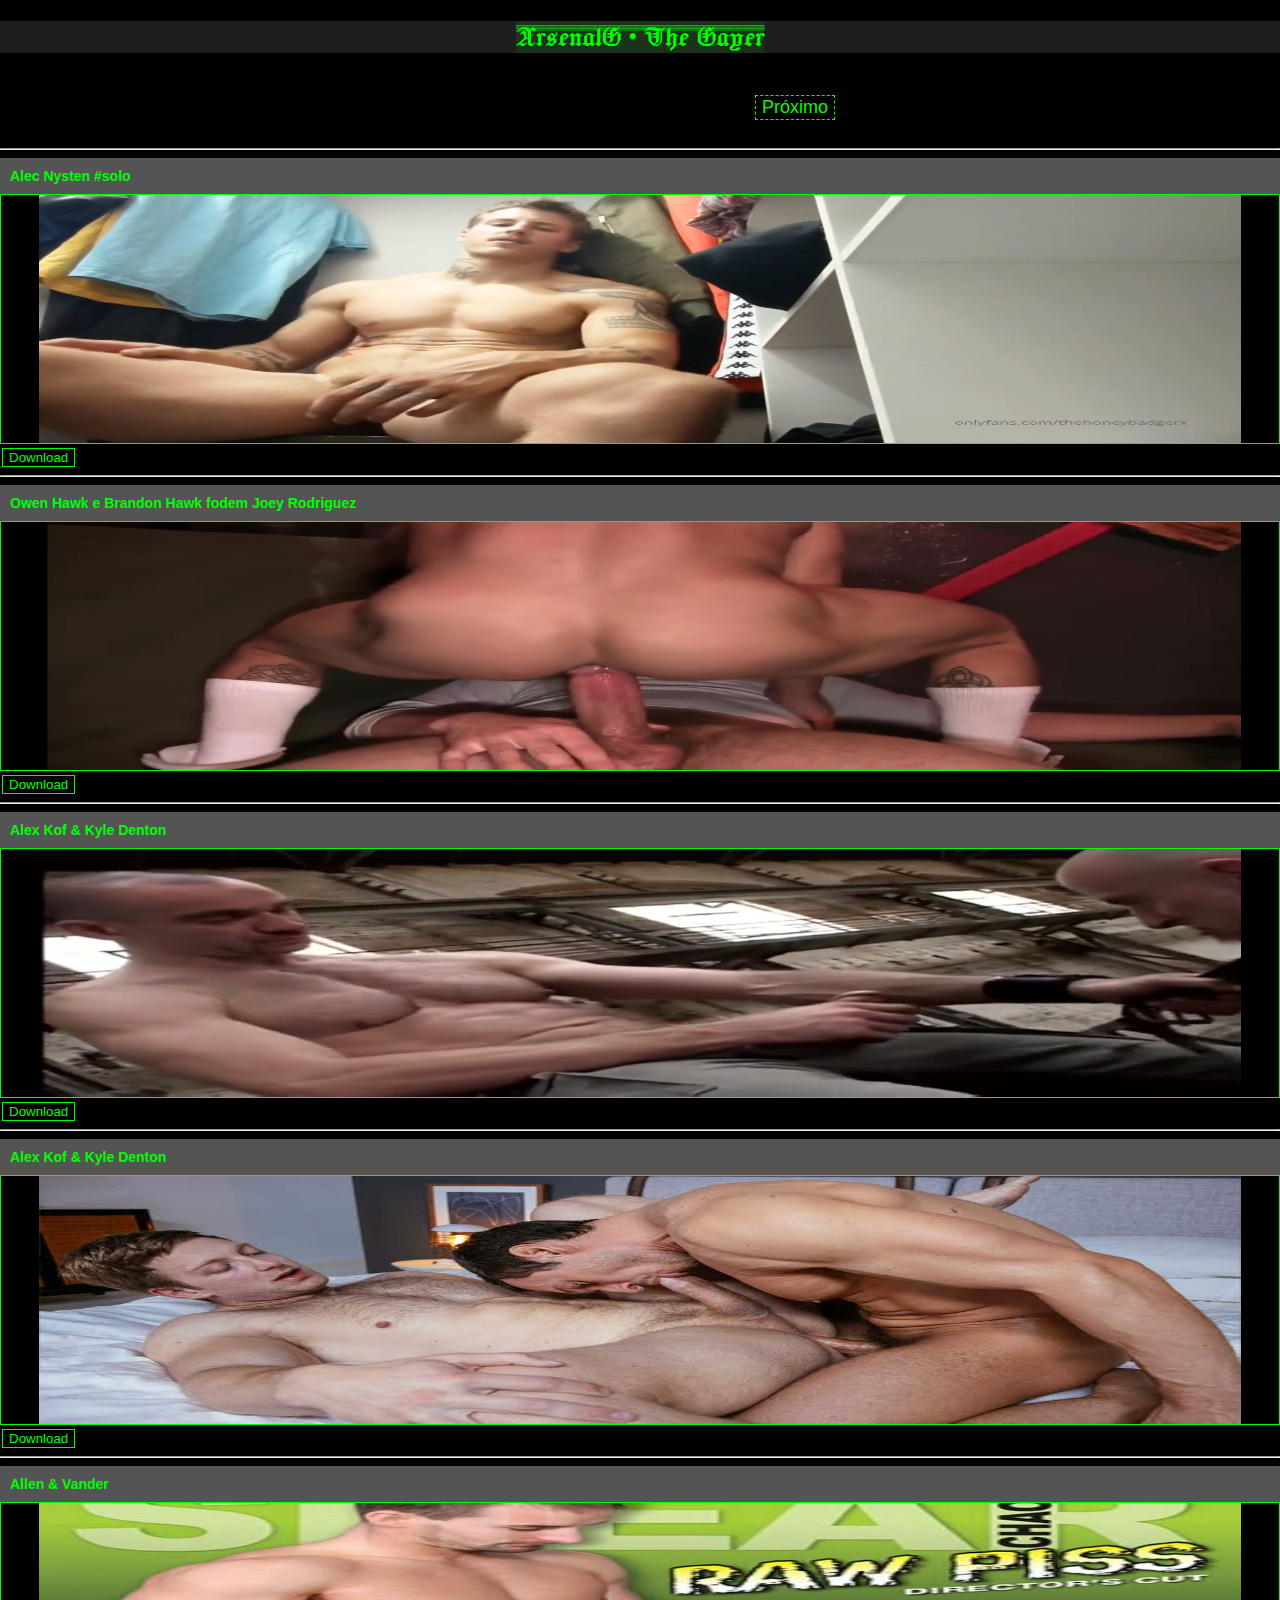
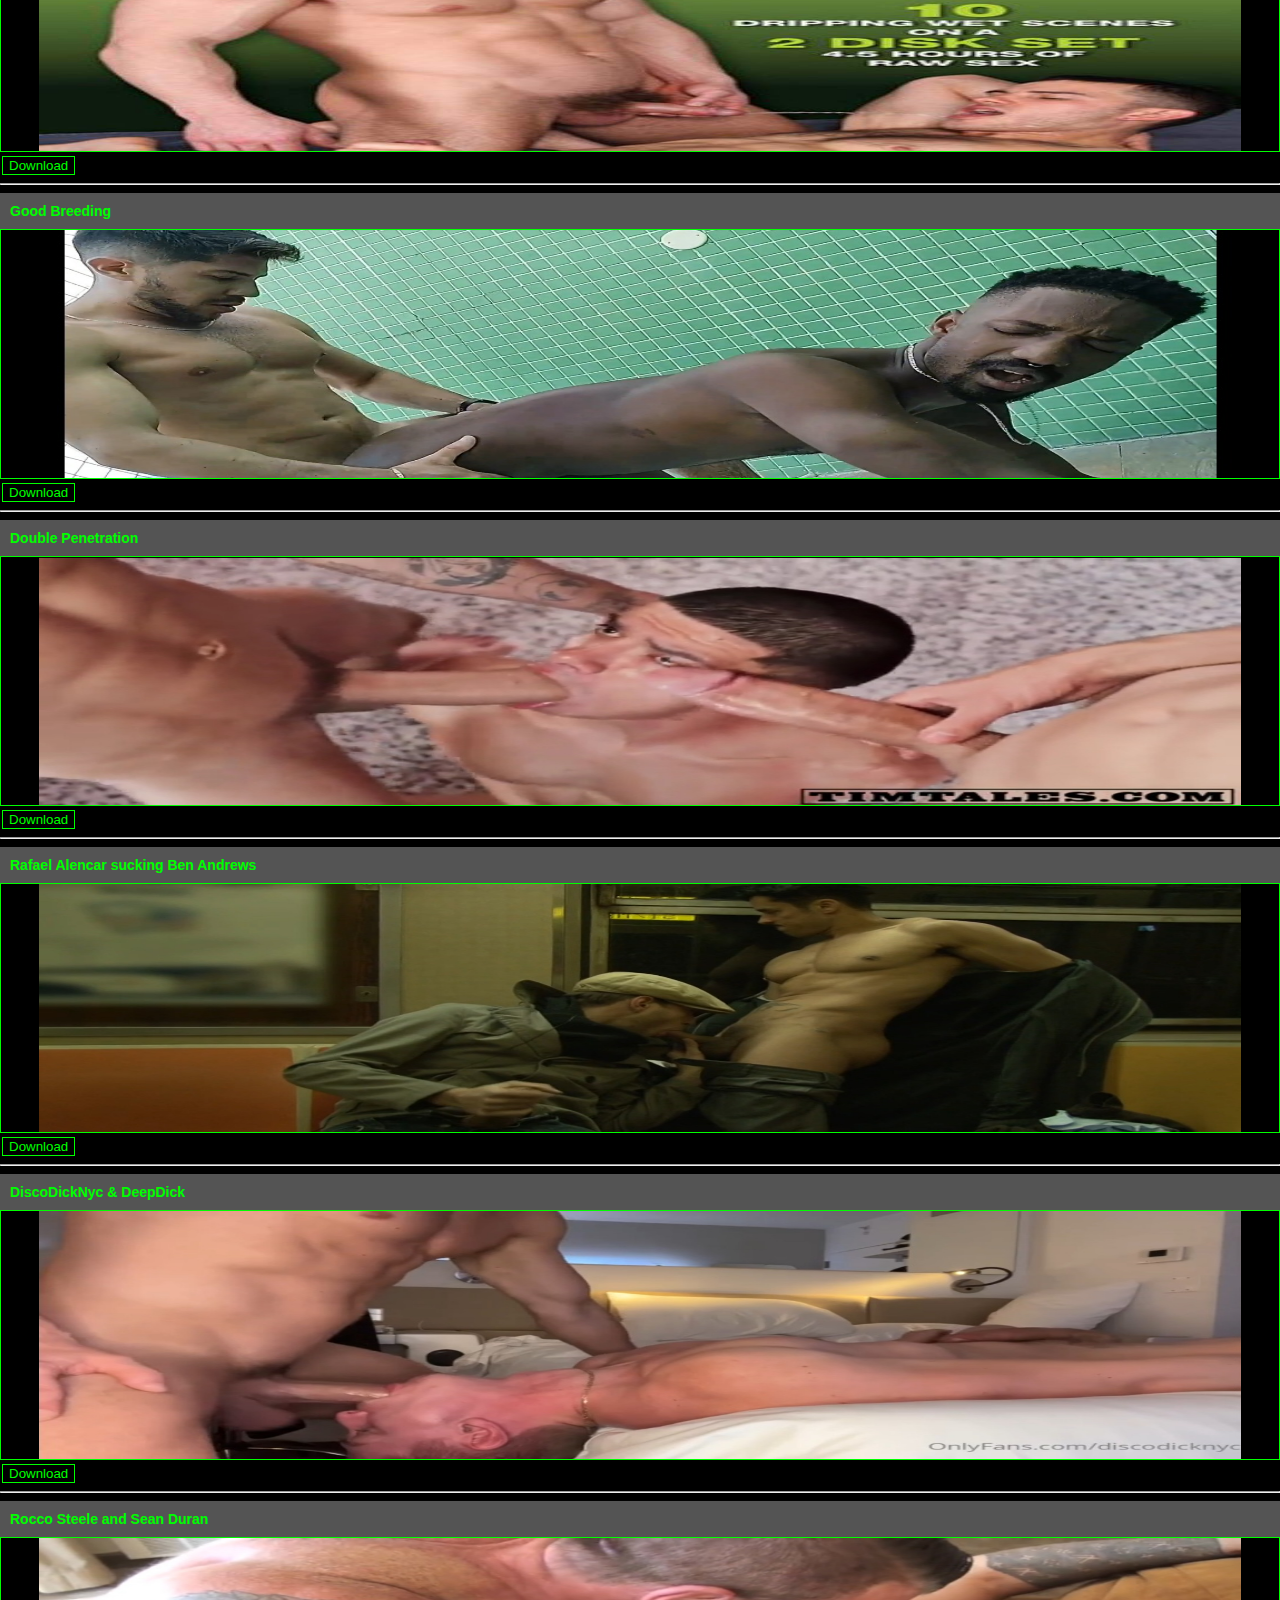
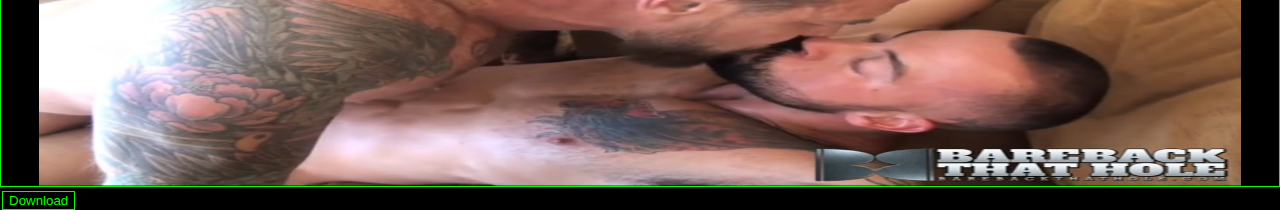
<file: index.html>
<!DOCTYPE html>
<html lang="pt-br">
<head>
  <meta charset="UTF-8">
  <meta http-equiv="X-UA-Compatible" content="IE=Edge">
  <meta name="viewport" content="width=device-width, initial-scale=1">
  <meta http-equiv="Content-Type" content="text/html;charset=windows-1251">
  <meta name="author" content="anonymous">
  <meta name="description" content="O primeiro ArsenalG para explorar os melhores vídeos pornográficos da história.">
  <meta name="keywords" content="gay, porn, penises, men, naked, man, gayer, pornography">
  <title>ArsenalG</title>
  <link rel="stylesheet" href="./style.css">
</head>

<body>
<header class="header_class">
  <h1>ArsenalG • The Gayer</h1>
</header>
<style>
nav button{
  color:#00ff00;
  background:none;
  border:1px dashed #00ff00;
  font-size: 18px;
  margin:20px 20px 20px 330px;
}
</style>
<nav>
<center>
<button onclick="location.href='../script/page/1.html'">Próximo</button>
</center>
</nav>
<main>
<section>
  
</section>
<section class="section__one">
  <!-- Os vídeos serão adicionados aqui pelo JavaScript -->
</section>
</main>
  <script src="./assets/script.js"></script>
</body>
</html>
</file>
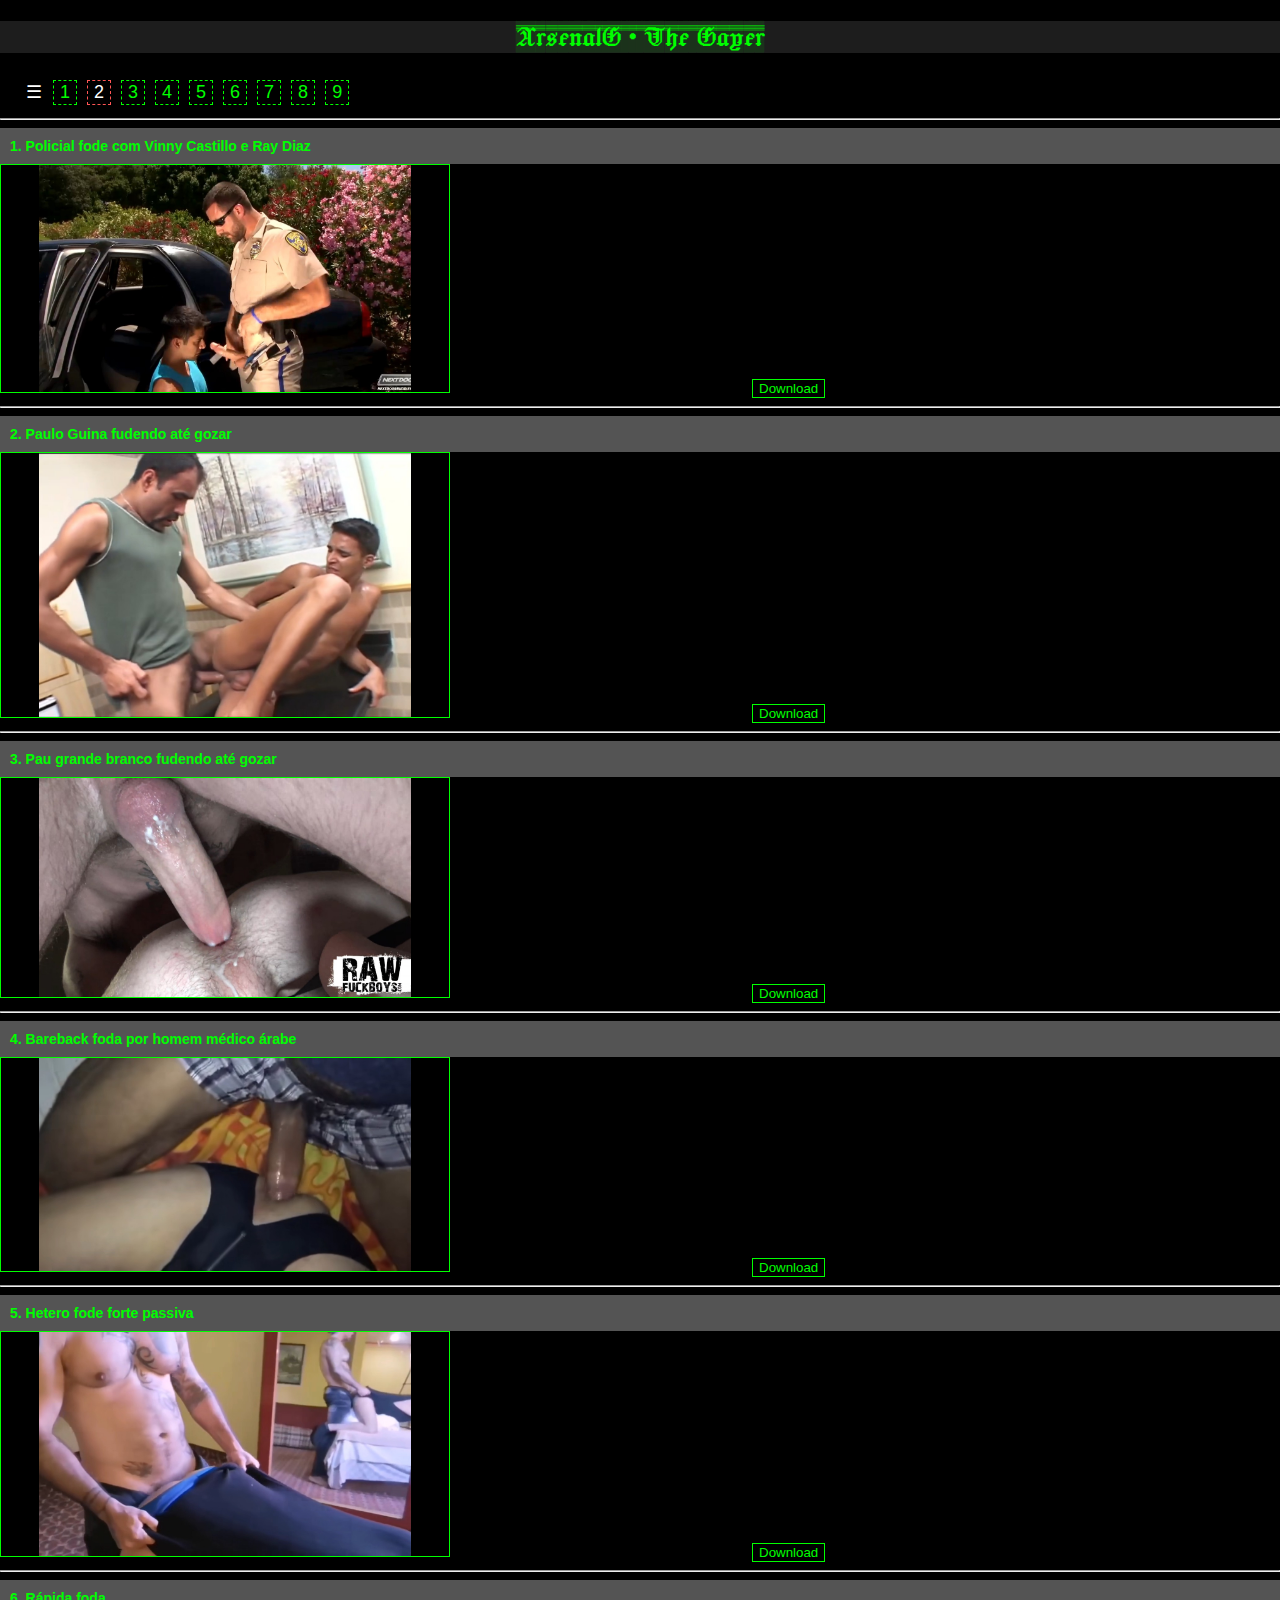
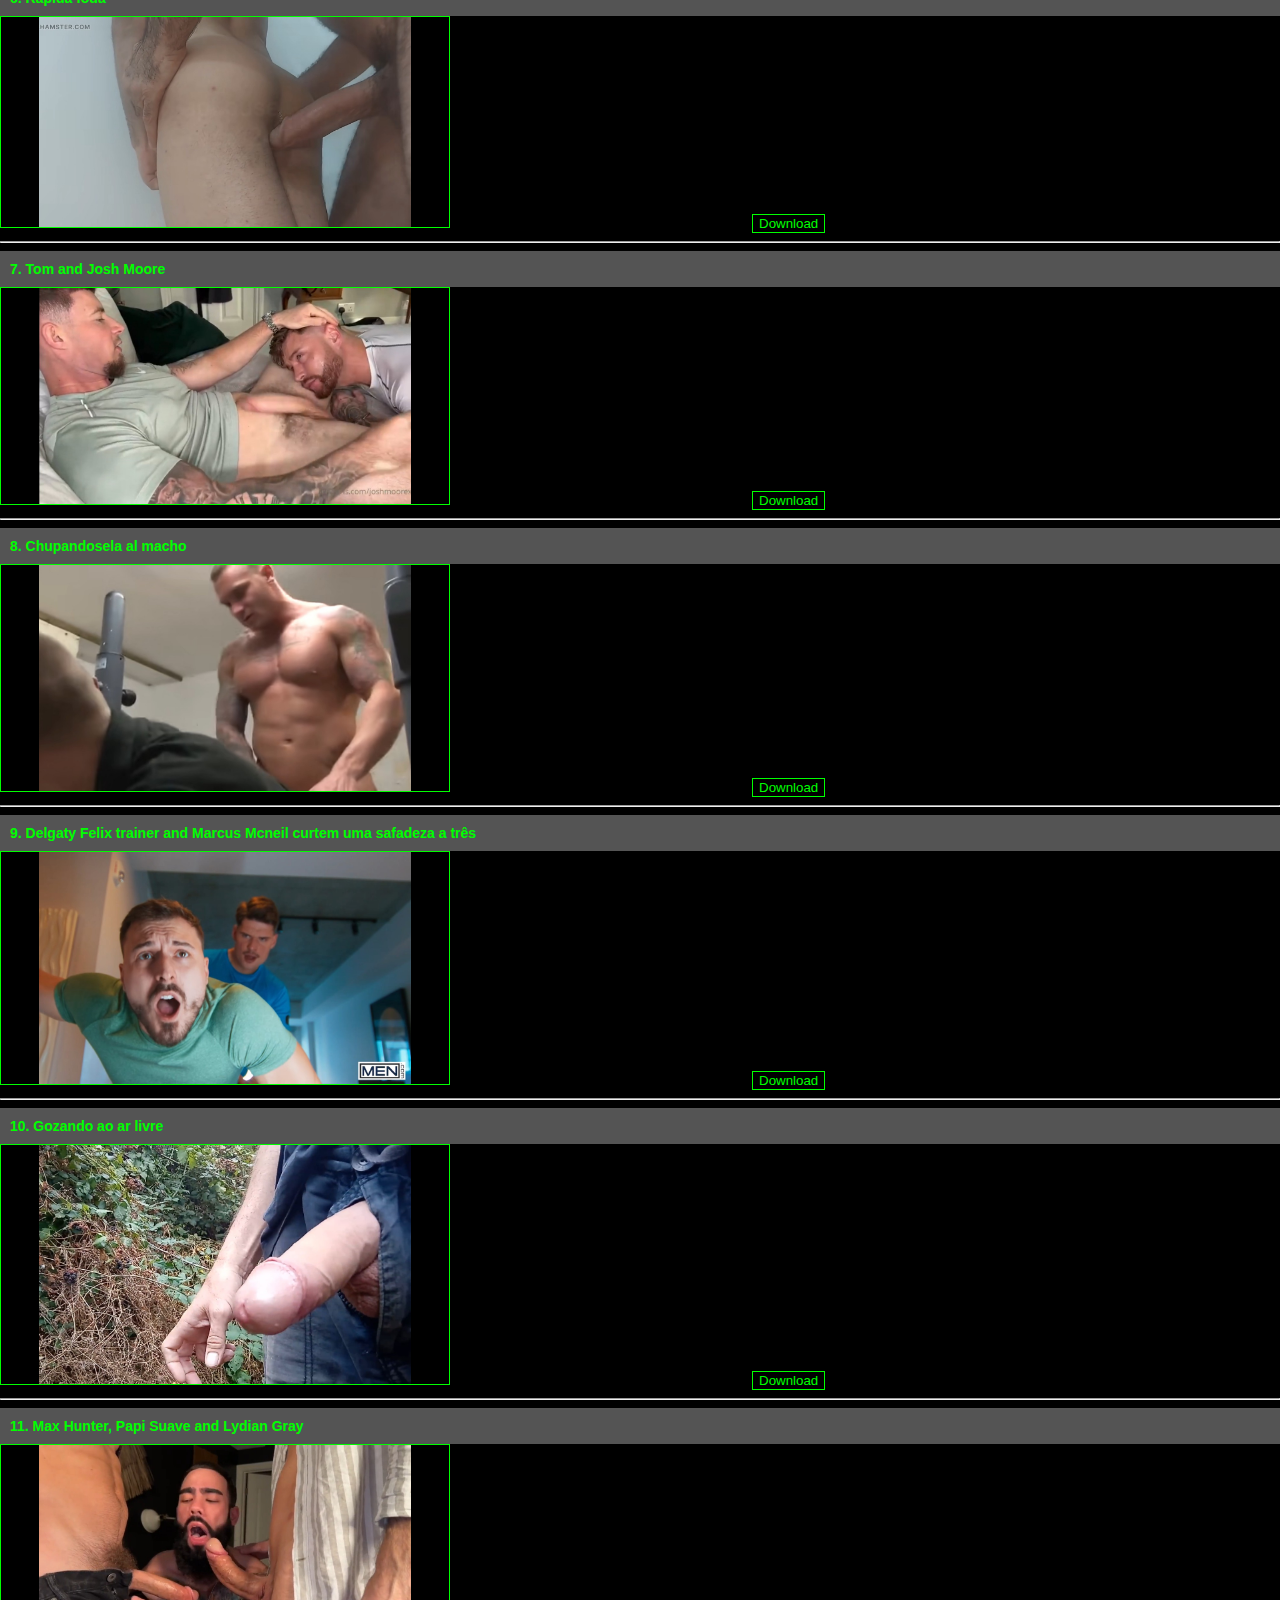
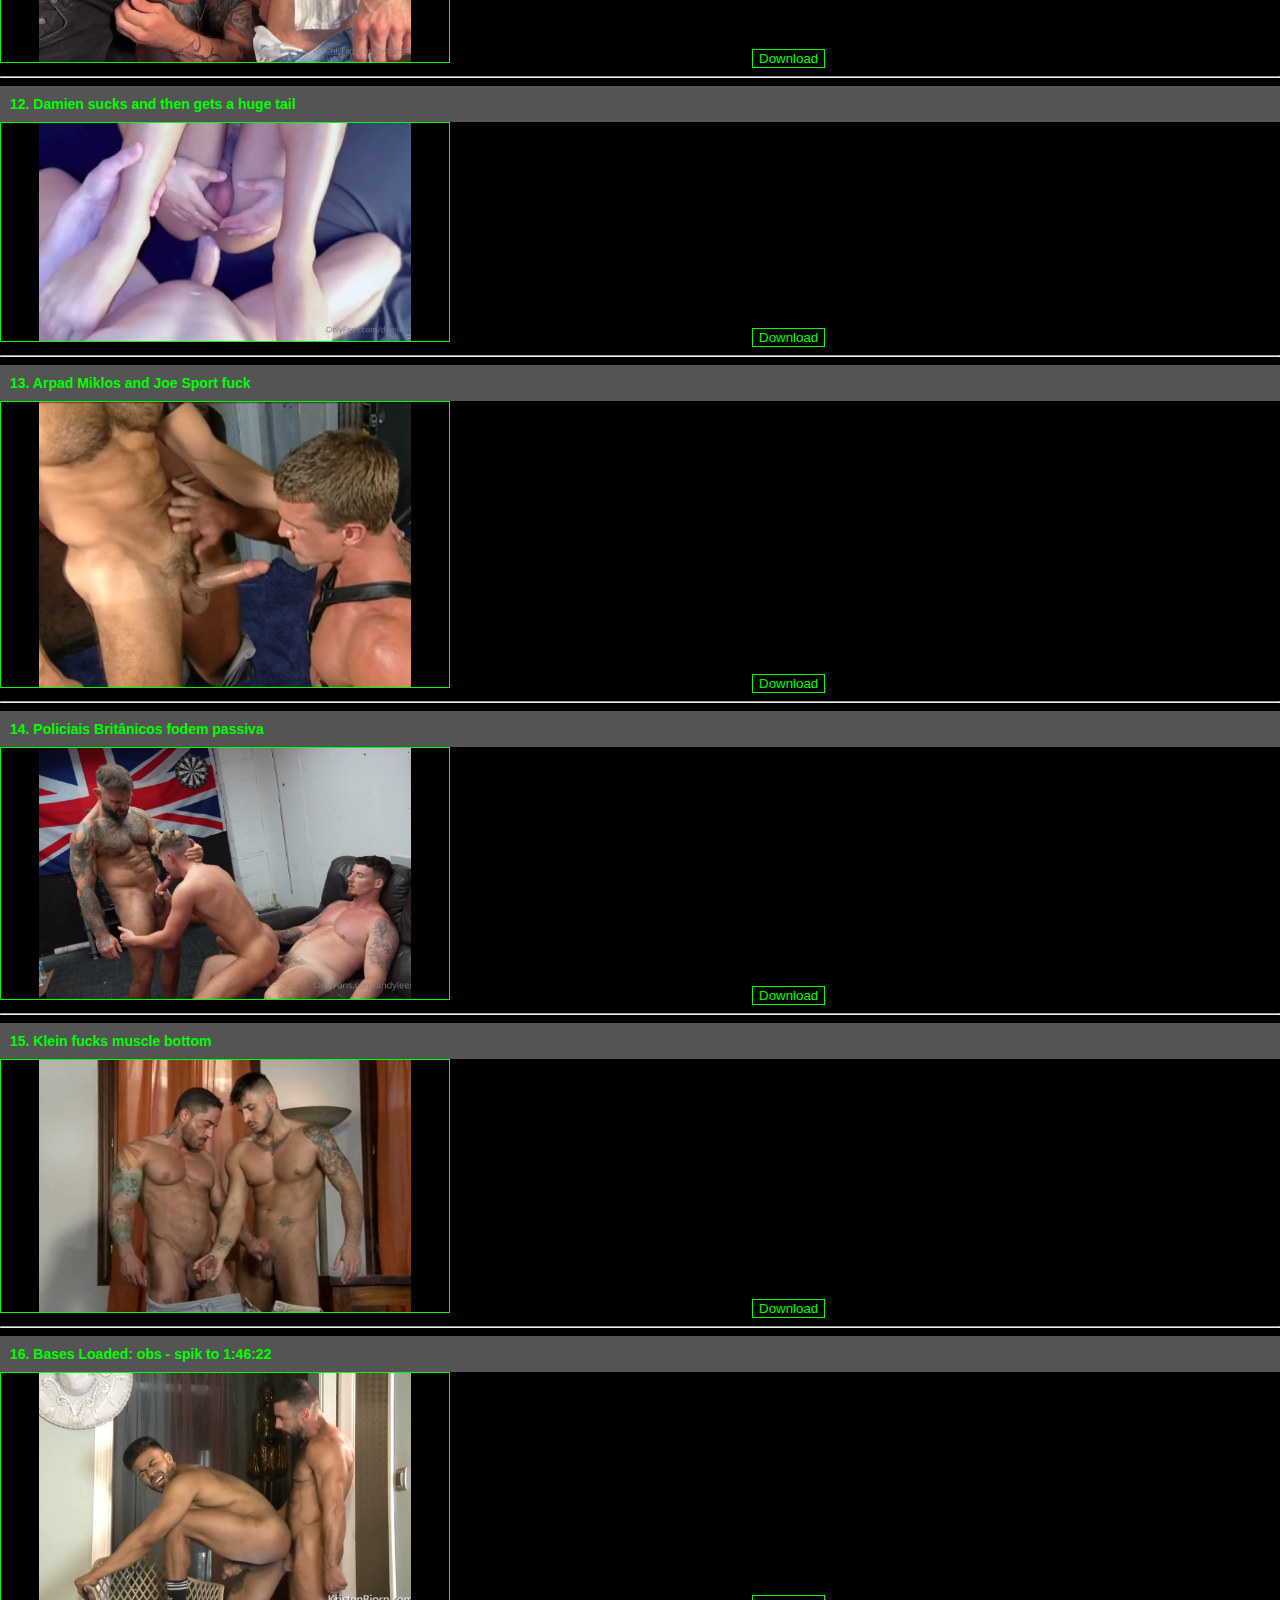
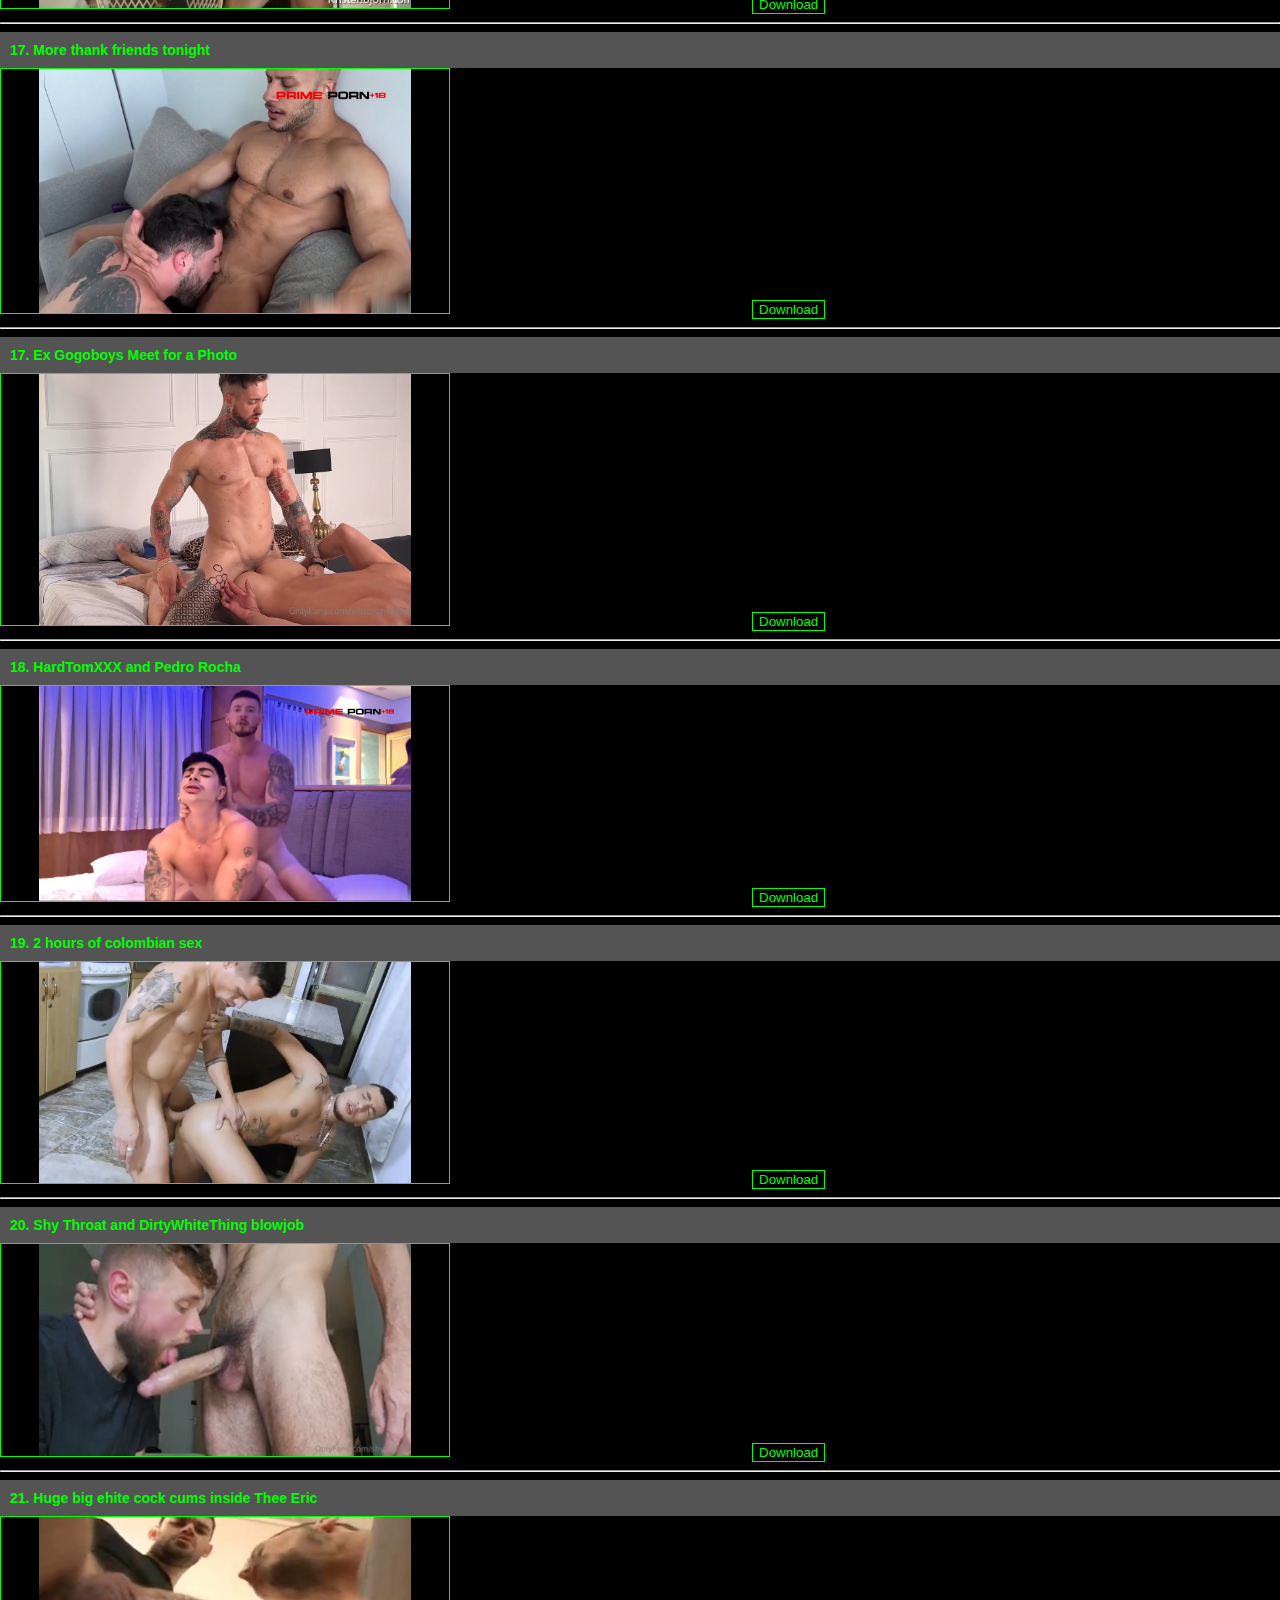
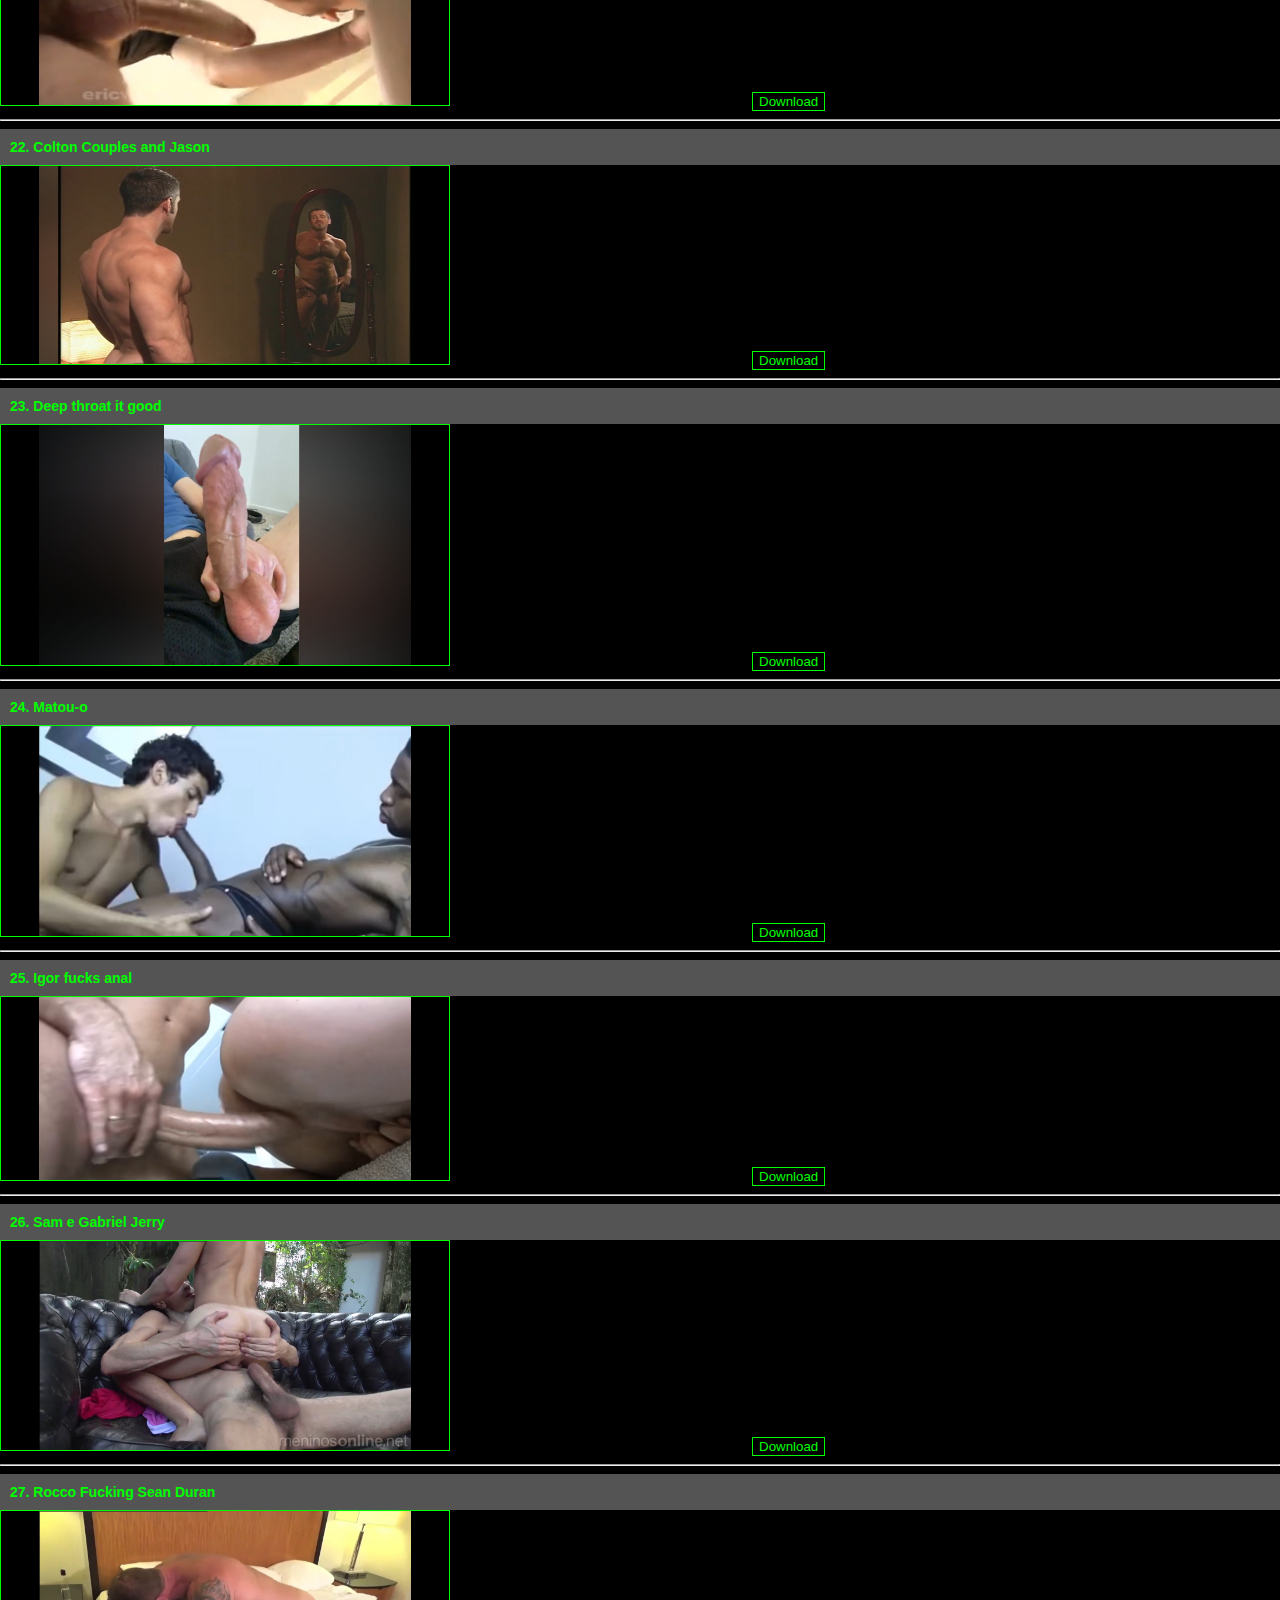
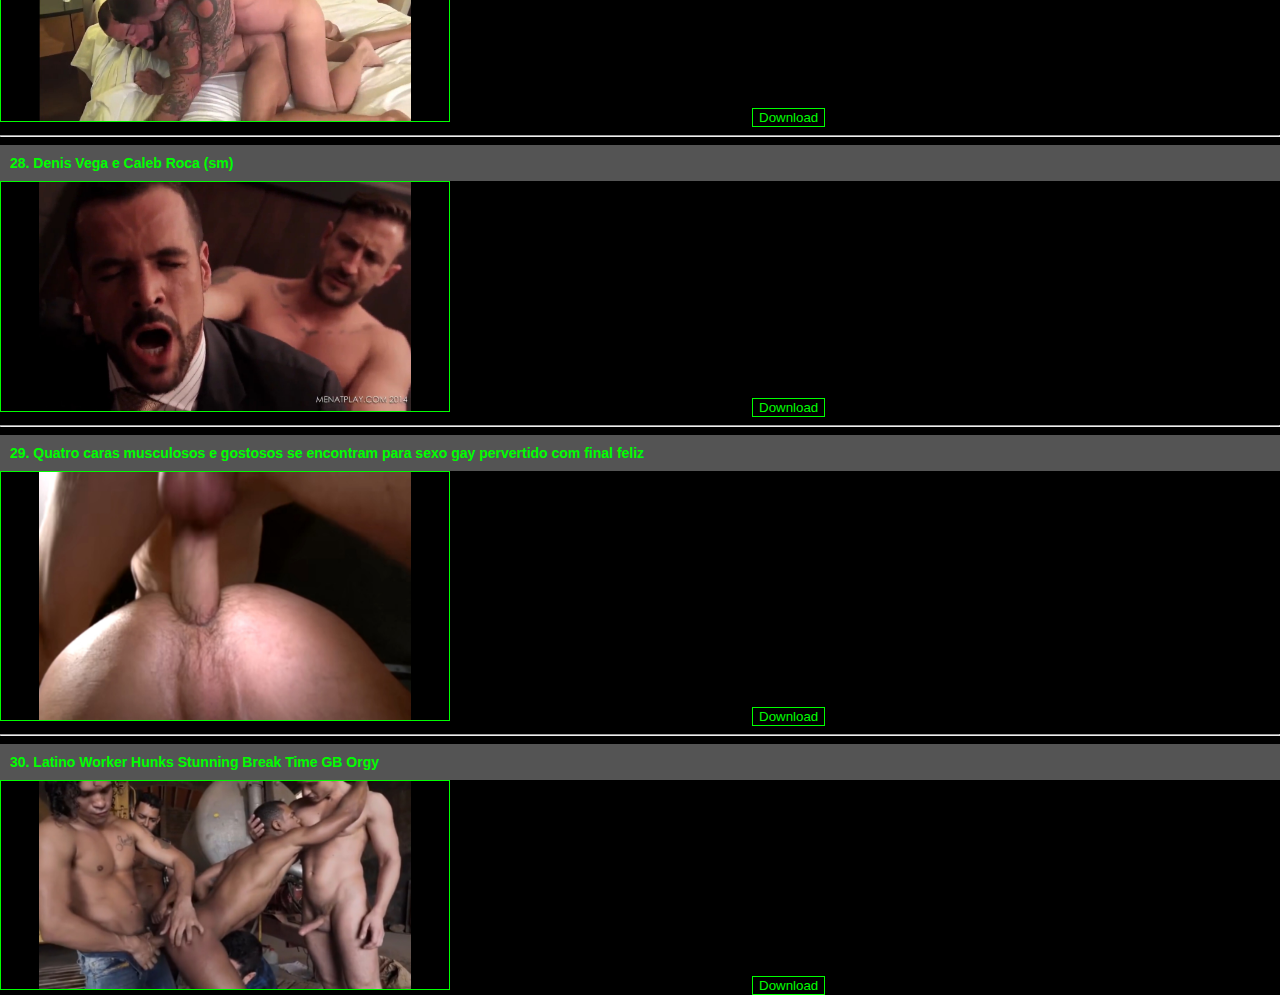
<file: script/page/1.html>
<!DOCTYPE html>
<html lang="pt-br">
<head>
  <meta charset="UTF-8">
  <meta http-equiv="X-UA-Compatible" content="IE=Edge">
  <meta name="viewport" content="width=device-width, initial-scale=1">
  <meta http-equiv="Content-Type" content="text/html;charset=windows-1251">
  <meta name="author" content="anonymous">
  <meta name="description" content="O primeiro ArsenalG para explorar os melhores vídeos pornográficos da história.">
  <meta name="keywords" content="gay, porn, penises, men, naked, man, gayer, pornography">
  <meta name="rating" content="adult">
<meta name="rating" content="RTA-5042-1996-1400-1577-RTA">
  <title>ArsenalG</title>
  <link rel="stylesheet" href="../../script/css/style.css">
</head>

<body>
<header class="header_class">
  <h1>ArsenalG • The Gayer</h1>
</header>
<style>
nav{
  display:flex;
}
nav button.a{
  color:#00ff00;
  background:none;
  border:1px dashed #00ff00;
  font-size: 18px;
  margin:20px 20px 20px 250px;
}
nav button.b{
  background:none;
  border:none;
  font-size: 18px;
  color:white;
  margin-left: 20px;
}

.h{
  top:10%;right:50%;left:0;bottom:50%;
  position:fixed;
  display:none;
  background: #2F2F2F;
}
nav div.h button{
  color:#fff;
}
nav div.h ul li a{
  color:#519647;
  text-decoration: none;
}
nav div.h fieldset legend{
  color:#fff;
}
nav div.flex{
display:flex;
margin:0;
width:50px;
}
nav div.flex button{
margin:5px;
}
nav button.ab {
  color: #fff;
  border: 1px dashed #FF5555;
}
</style>
<nav>
  <button class="b" onclick="w()">☰</button>
<div class="flex">
<button class="a" onclick="location.href='../../index.html'">1</button>
<button class="a ab" onclick="location.href='../../script/page/1.html'">2</button>
<button class="a" onclick="location.href='../../script/page/2.html'">3</button>
<button class="a" onclick="location.href='../../script/page/3.html'">4</button>
<button class="a" onclick="location.href='../../script/page/4.html'">5</button>
<button class="a" onclick="location.href='../../script/page/5.html'">6</button>
<button class="a" onclick="location.href='../../script/page/6.html'">7</button>
<button class="a" onclick="location.href='../../script/page/7.html'">8</button>
<button class="a" onclick="location.href='../../script/page/8.html'">9</button>
</div>
</nav>
<div class="h" id="h">
  <button class="b" onclick="w()">X</button>
  <fieldset>
    
    <legend>Categorias</legend>
    <ul type="none">
      <li><a href="../../script/page/2.html">Hétero</a></li>
      <li><a href="../../index.html">Gay</a></li>
      <li><a href="">Lésbica</a></li>
    </ul>
  </fieldset>
</div>
<main>
<section>
  
</section>
<section class="section__one">
  <!-- Os vídeos serão adicionados aqui pelo JavaScript -->
</section>
</main>
<script>
var x = document.getElementById('h');
var y = false;

function w() {
  y = !y;
  x.style.display = y ?
    'none' : 'block';
}
</script>
  <script src="../../script/js/script.js"></script>
</body>
</html>
</file>
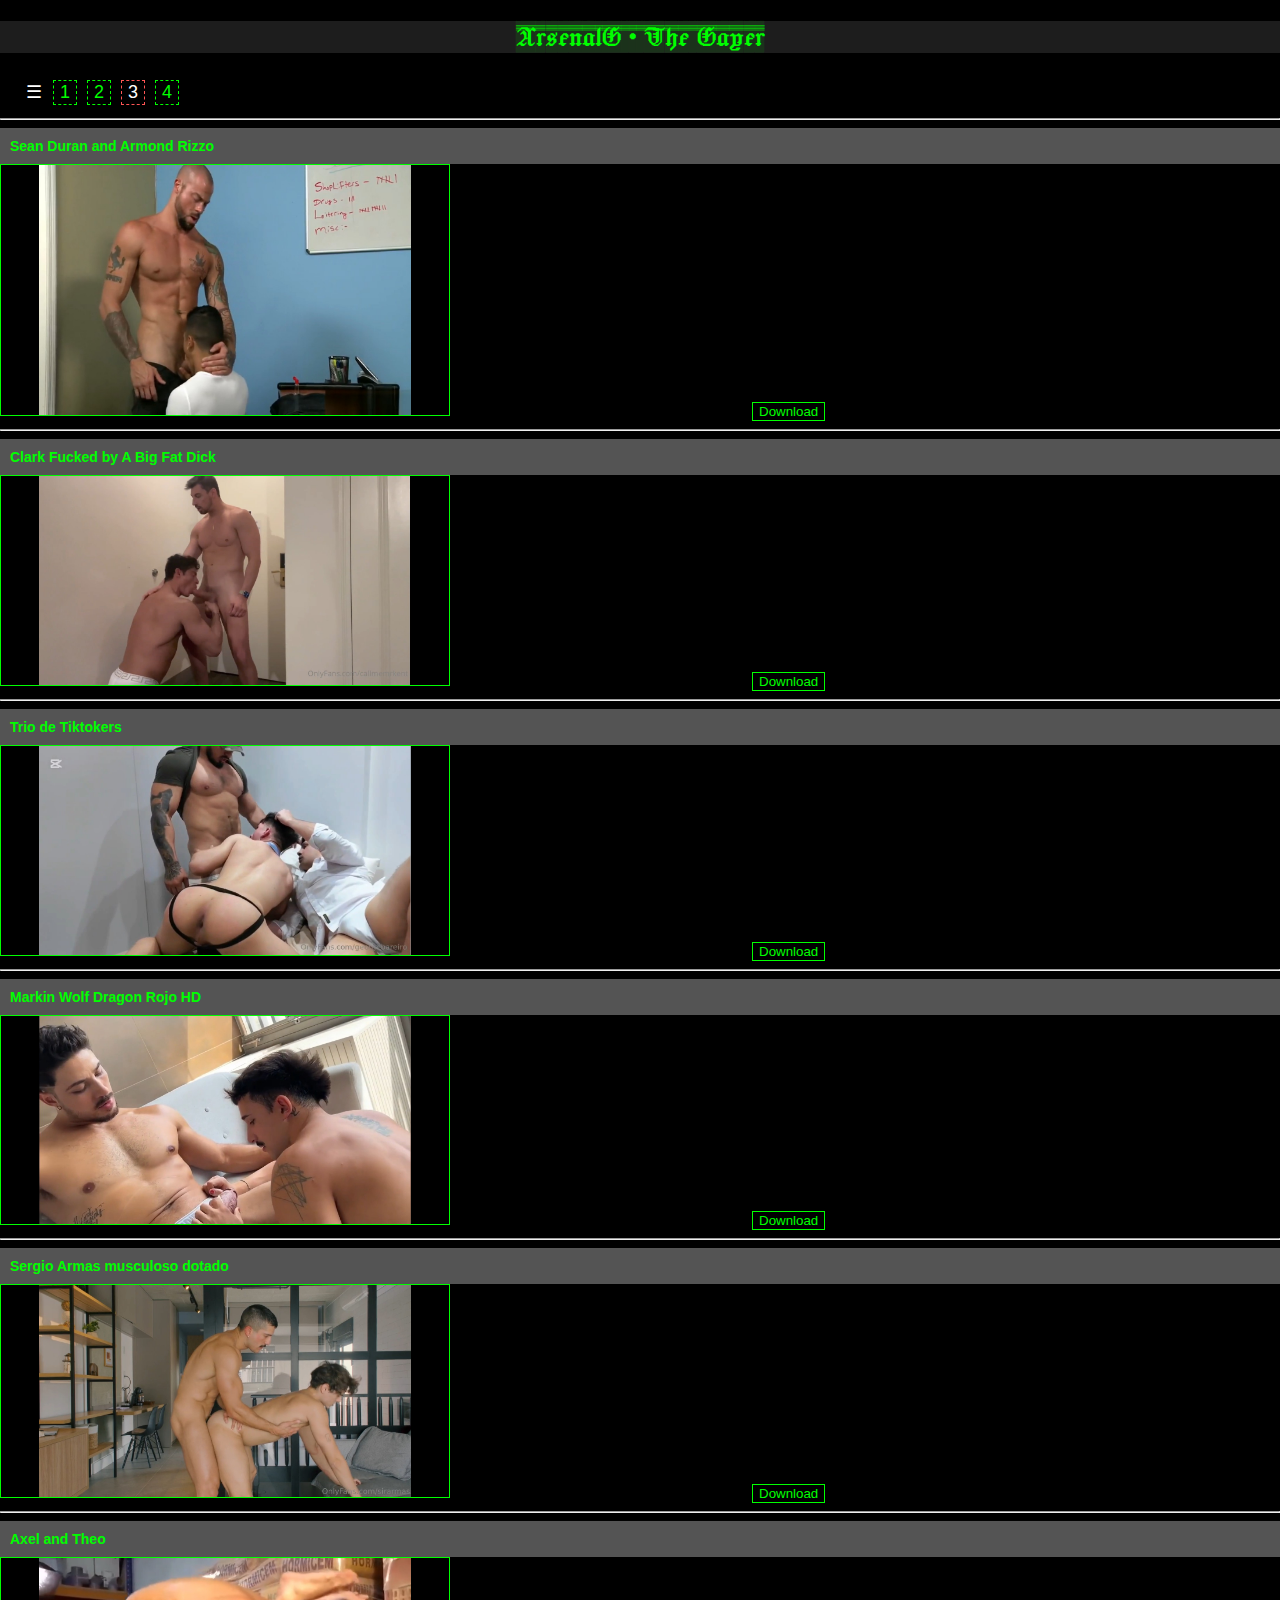
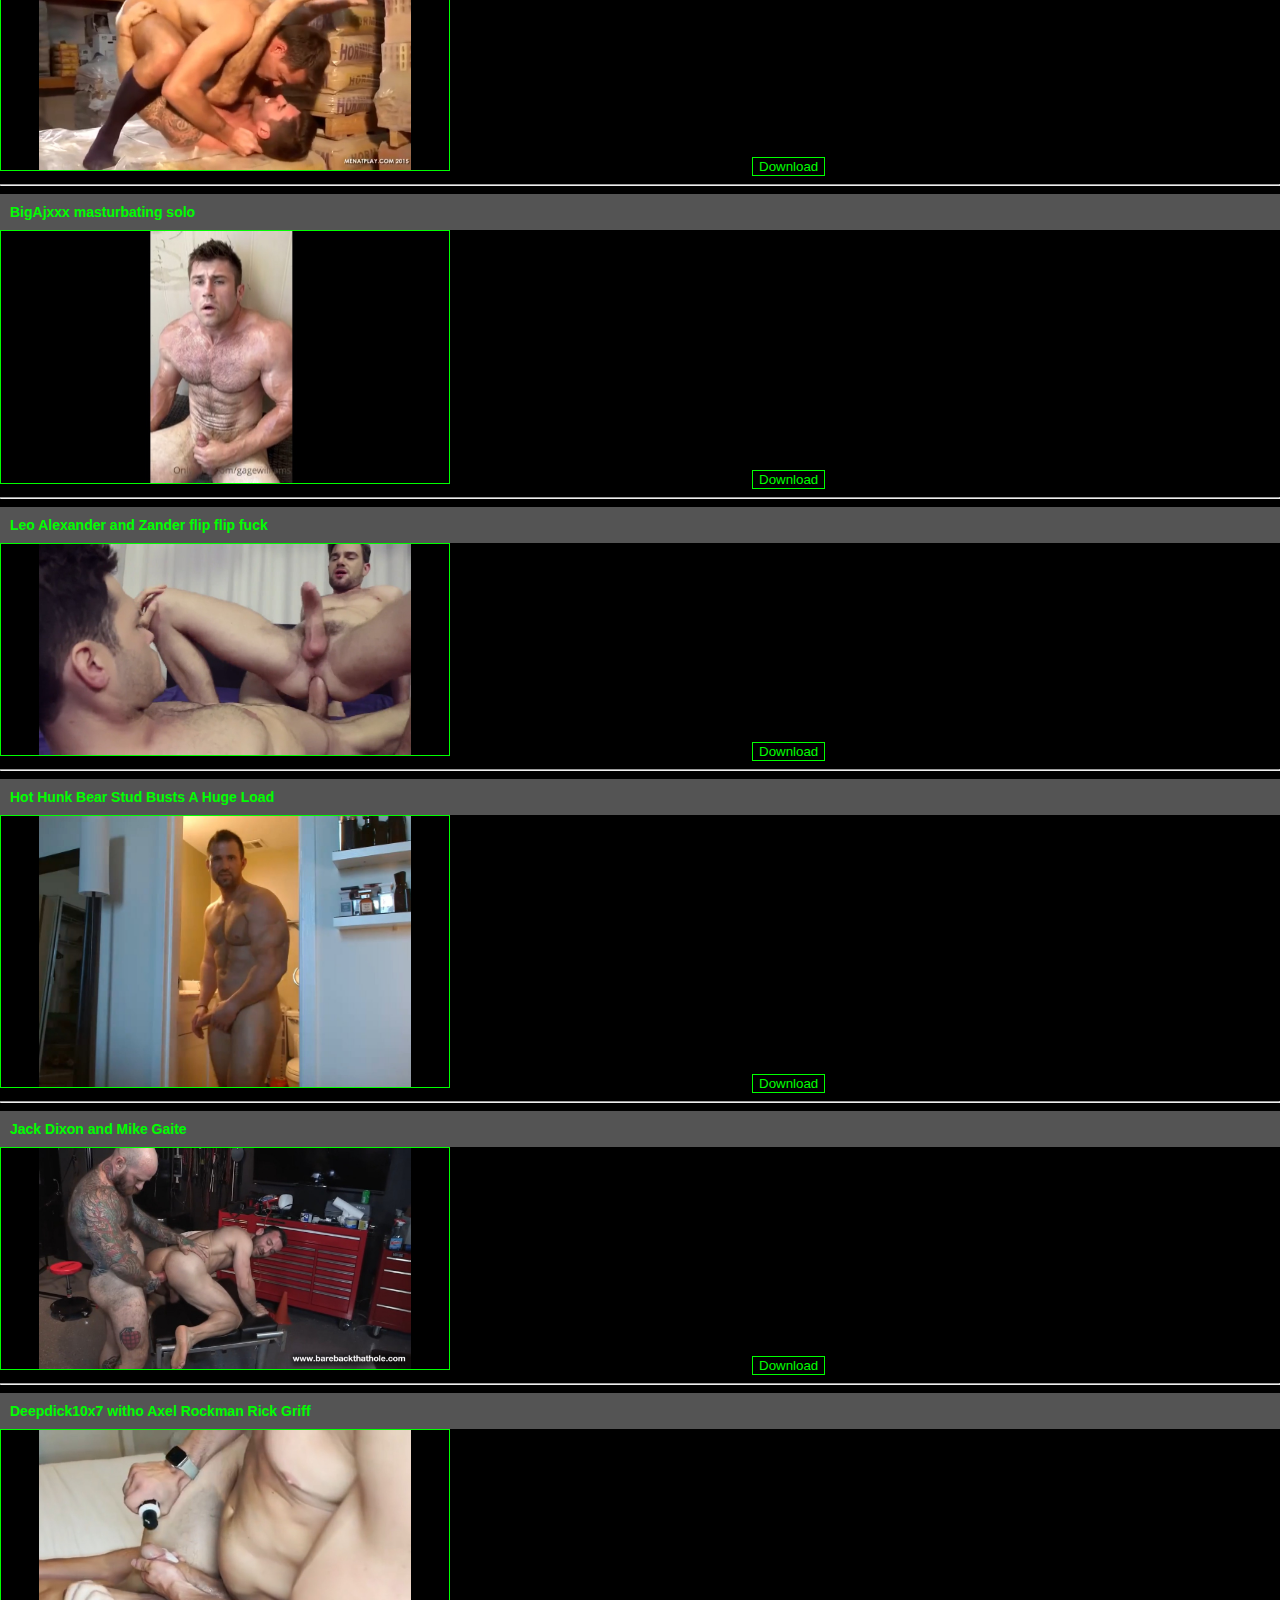
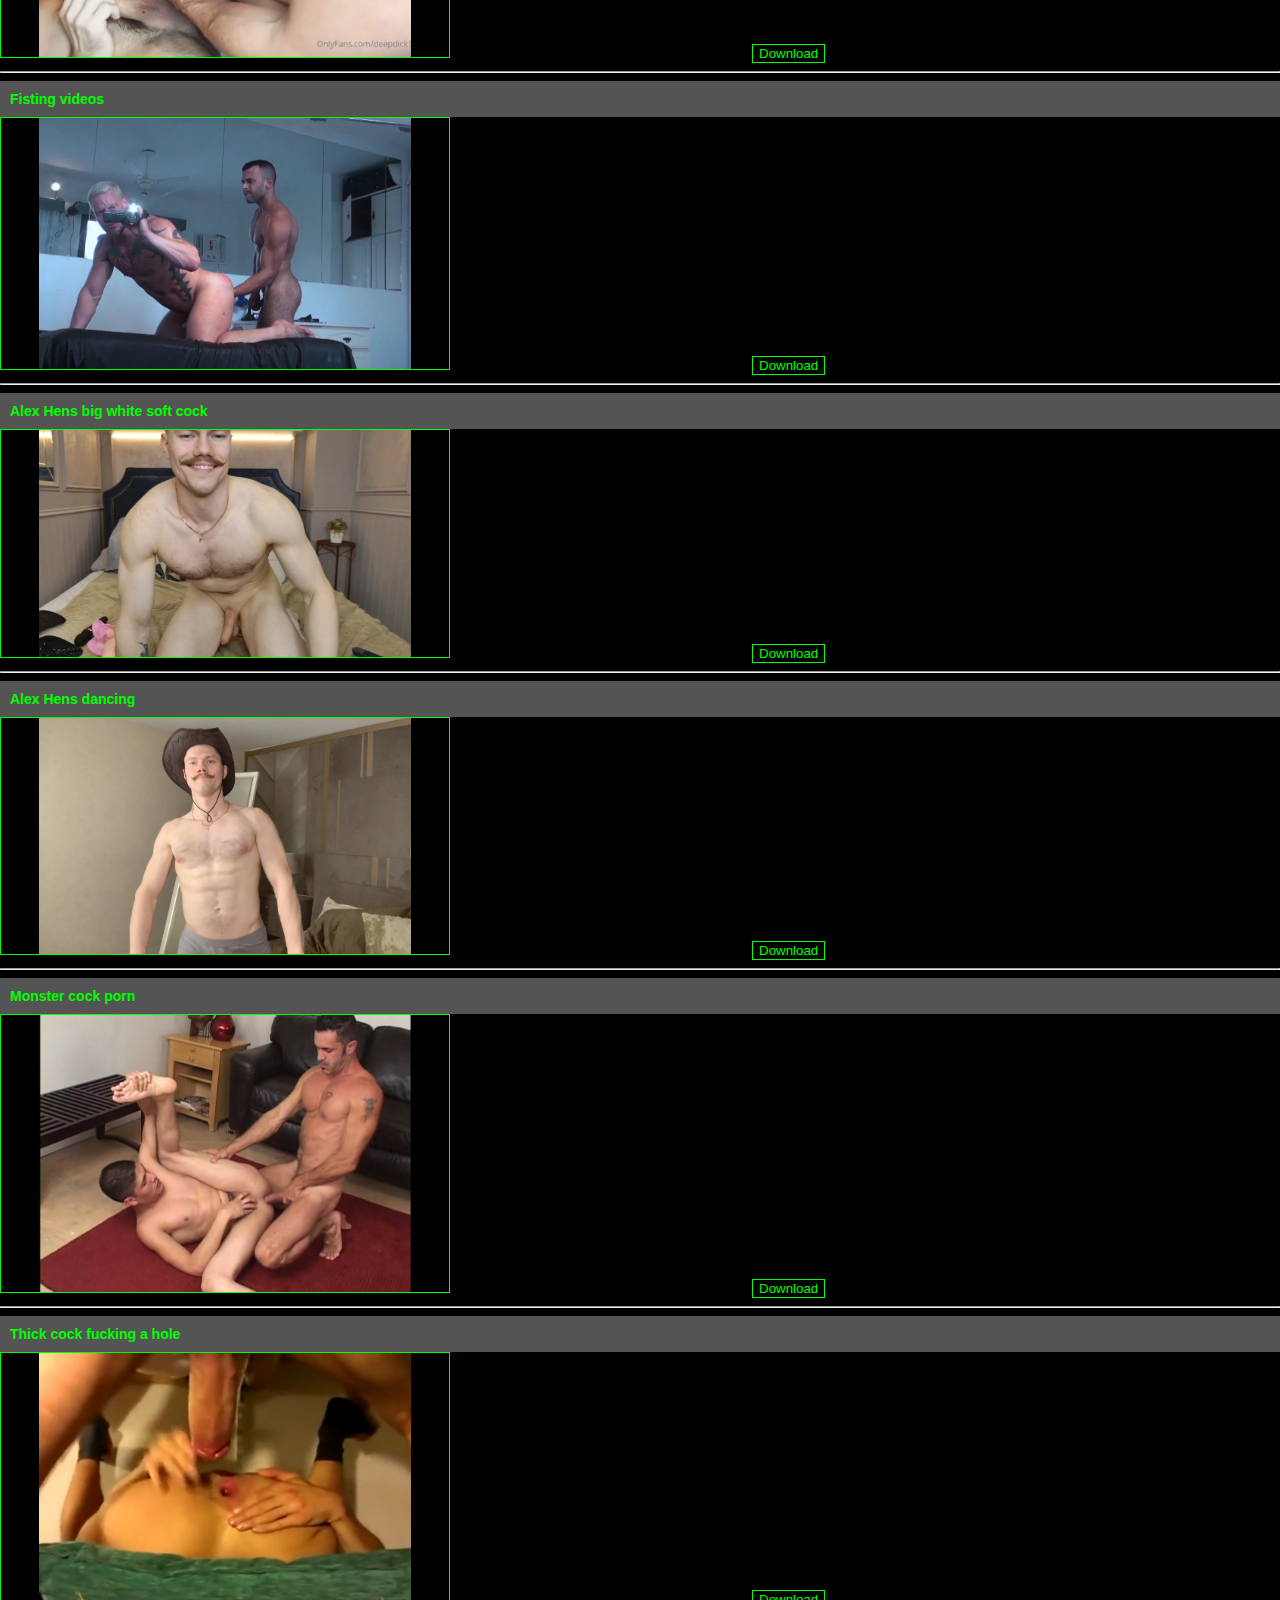
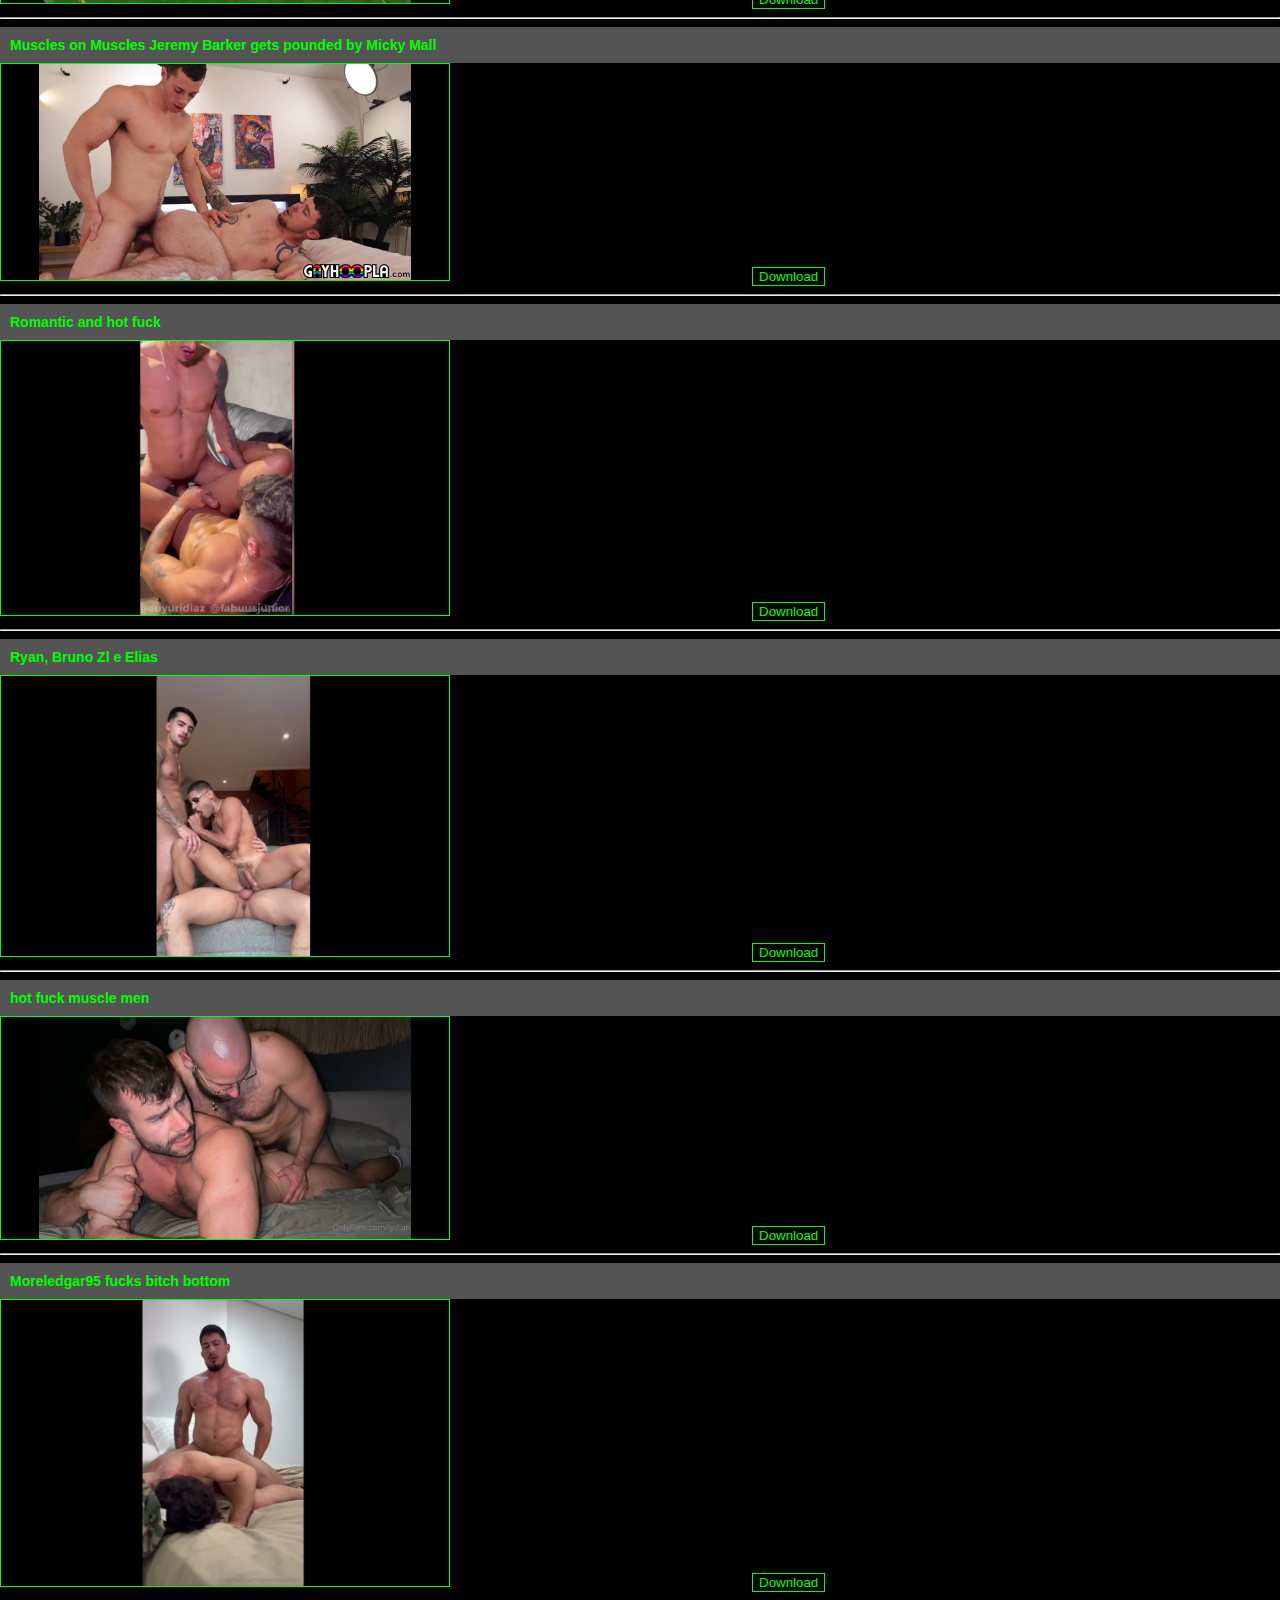
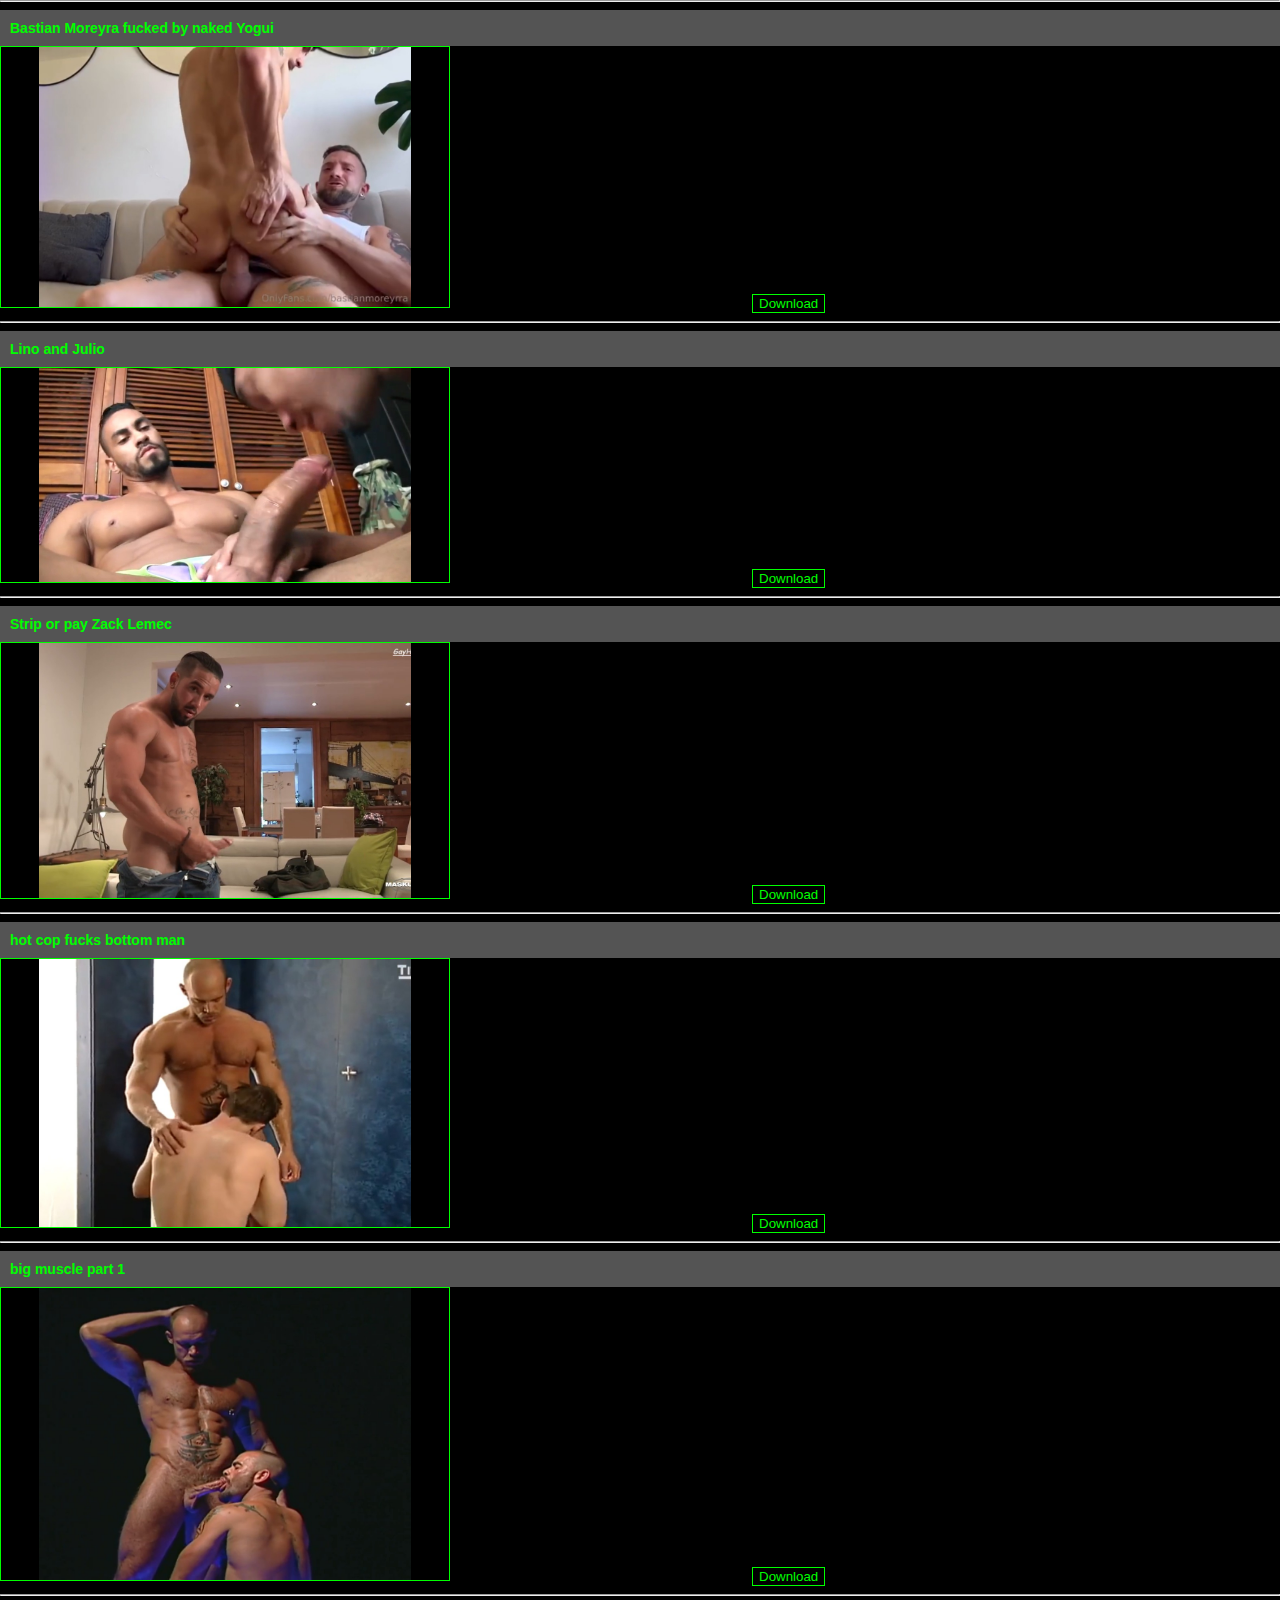
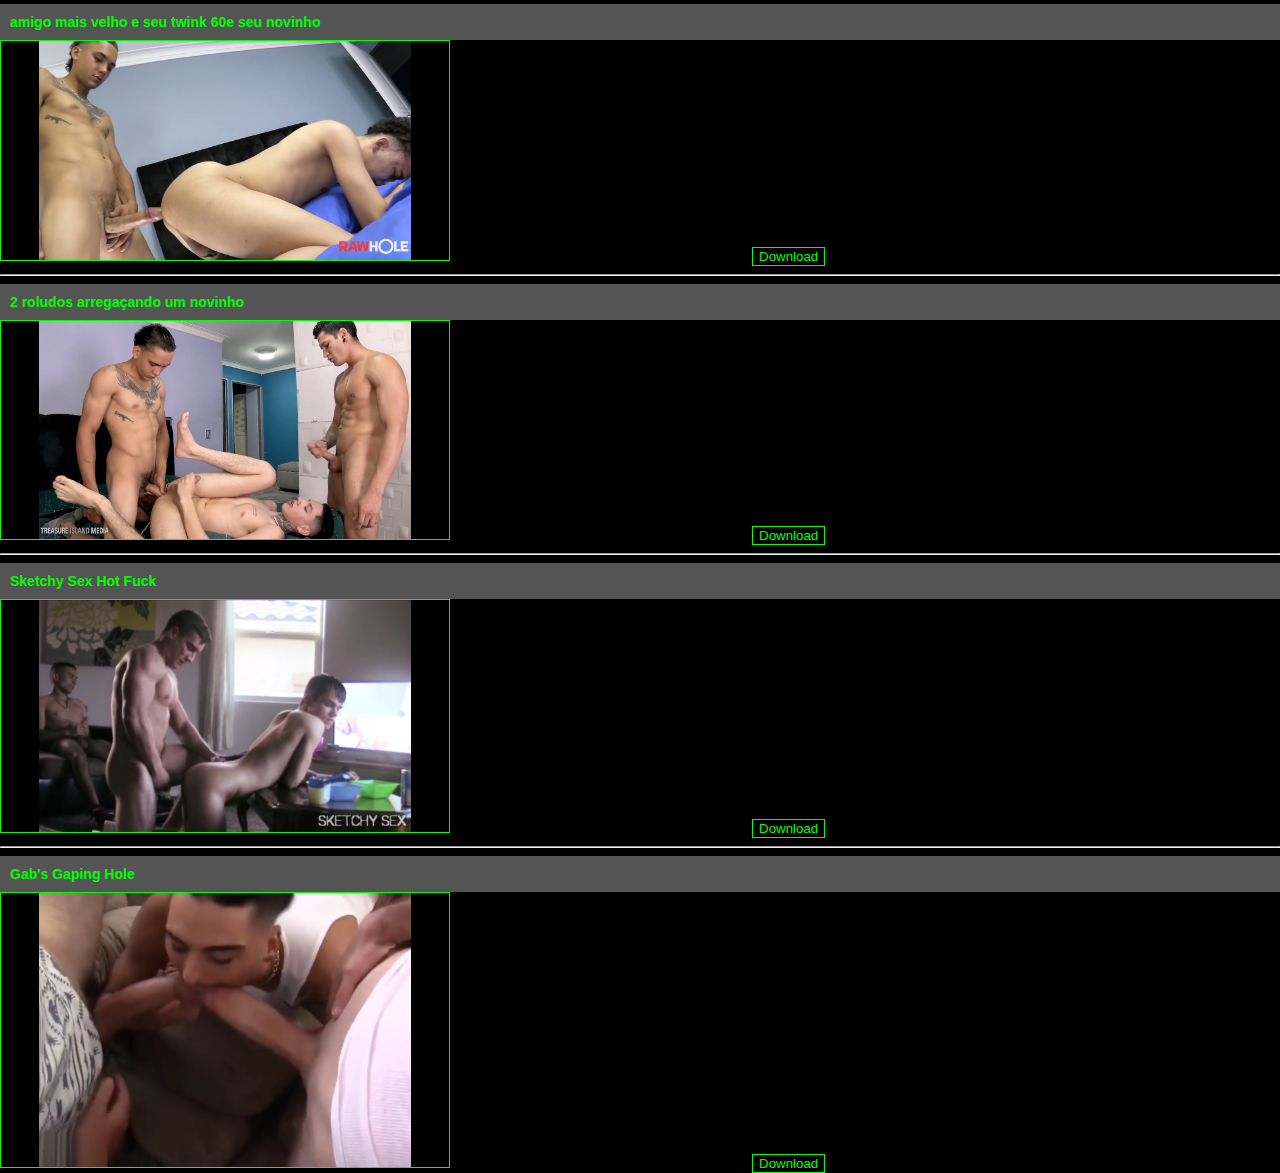
<file: script/page/2.html>
<!DOCTYPE html>
<html lang="pt-br">
<head>
  <meta charset="UTF-8">
  <meta http-equiv="X-UA-Compatible" content="IE=Edge">
  <meta name="viewport" content="width=device-width, initial-scale=1">
  <meta http-equiv="Content-Type" content="text/html;charset=windows-1251">
  <meta name="author" content="anonymous">
  <meta name="description" content="O primeiro ArsenalG para explorar os melhores vídeos pornográficos da história.">
  <meta name="keywords" content="gay, porn, penises, men, naked, man, gayer, pornography">
<meta name="rating" content="adult">
<meta name="rating" content="RTA-5042-1996-1400-1577-RTA">
  <title>ArsenalG</title>
  <link rel="stylesheet" href="../../script/css/style.css">
</head>

<body>
<header class="header_class">
  <h1>ArsenalG • The Gayer</h1>
</header>
<style>
nav{
  display:flex;
}
nav button.a{
  color:#00ff00;
  background:none;
  border:1px dashed #00ff00;
  font-size: 18px;
  margin:20px 20px 20px 250px;
}
nav button.b{
  background:none;
  border:none;
  font-size: 18px;
  color:white;
  margin-left: 20px;
}

.h{
  top:10%;right:50%;left:0;bottom:50%;
  position:fixed;
  display:none;
  background: #2F2F2F;
}
nav div.h button{
  color:#fff;
}
nav div.h ul li a{
  color:#519647;
  text-decoration: none;
}
nav div.h fieldset legend{
  color:#fff;
}
nav div.flex{
display:flex;
margin:0;
width:50px;
}
nav div.flex button{
margin:5px;
}
nav button.ab {
  color: #fff;
  border: 1px dashed #FF5555;
}
</style>
<nav>
  <button class="b" onclick="w()">☰</button>
  <div class="flex">
<button class="a" onclick="location.href='../../index.html'">1</button>
<button class="a" onclick="location.href='../../script/page/1.html'">2</button>
<button class="a ab" onclick="location.href='../../script/page/2.html'">3</button>
<button class="a" onclick="location.href='../../script/page/3.html'">4</button>
  </div>
</nav>
<div class="h" id="h">
  <button class="b" onclick="w()">X</button>
  <fieldset>
    <legend>Categorias</legend>
    <ul type="none">
      <li><a href="../../script/page/2.html">Hétero</a></li>
      <li><a href="../../index.html">Gay</a></li>
      <li><a href="">Lésbica</a></li>
    </ul>
  </fieldset>
</div>

<main>
<section>
  
</section>
<section class="section__one">
  <!-- Os vídeos serão adicionados aqui pelo JavaScript -->
</section>
</main>
<script>
  var x = document.getElementById('h');
  var y = false;
  
  function w() {
    y = !y;
    x.style.display = y ?
      'none' : 'block';
  }
</script>
  <script src="../../script/js/3.js"></script>
</body>
</html>
</file>
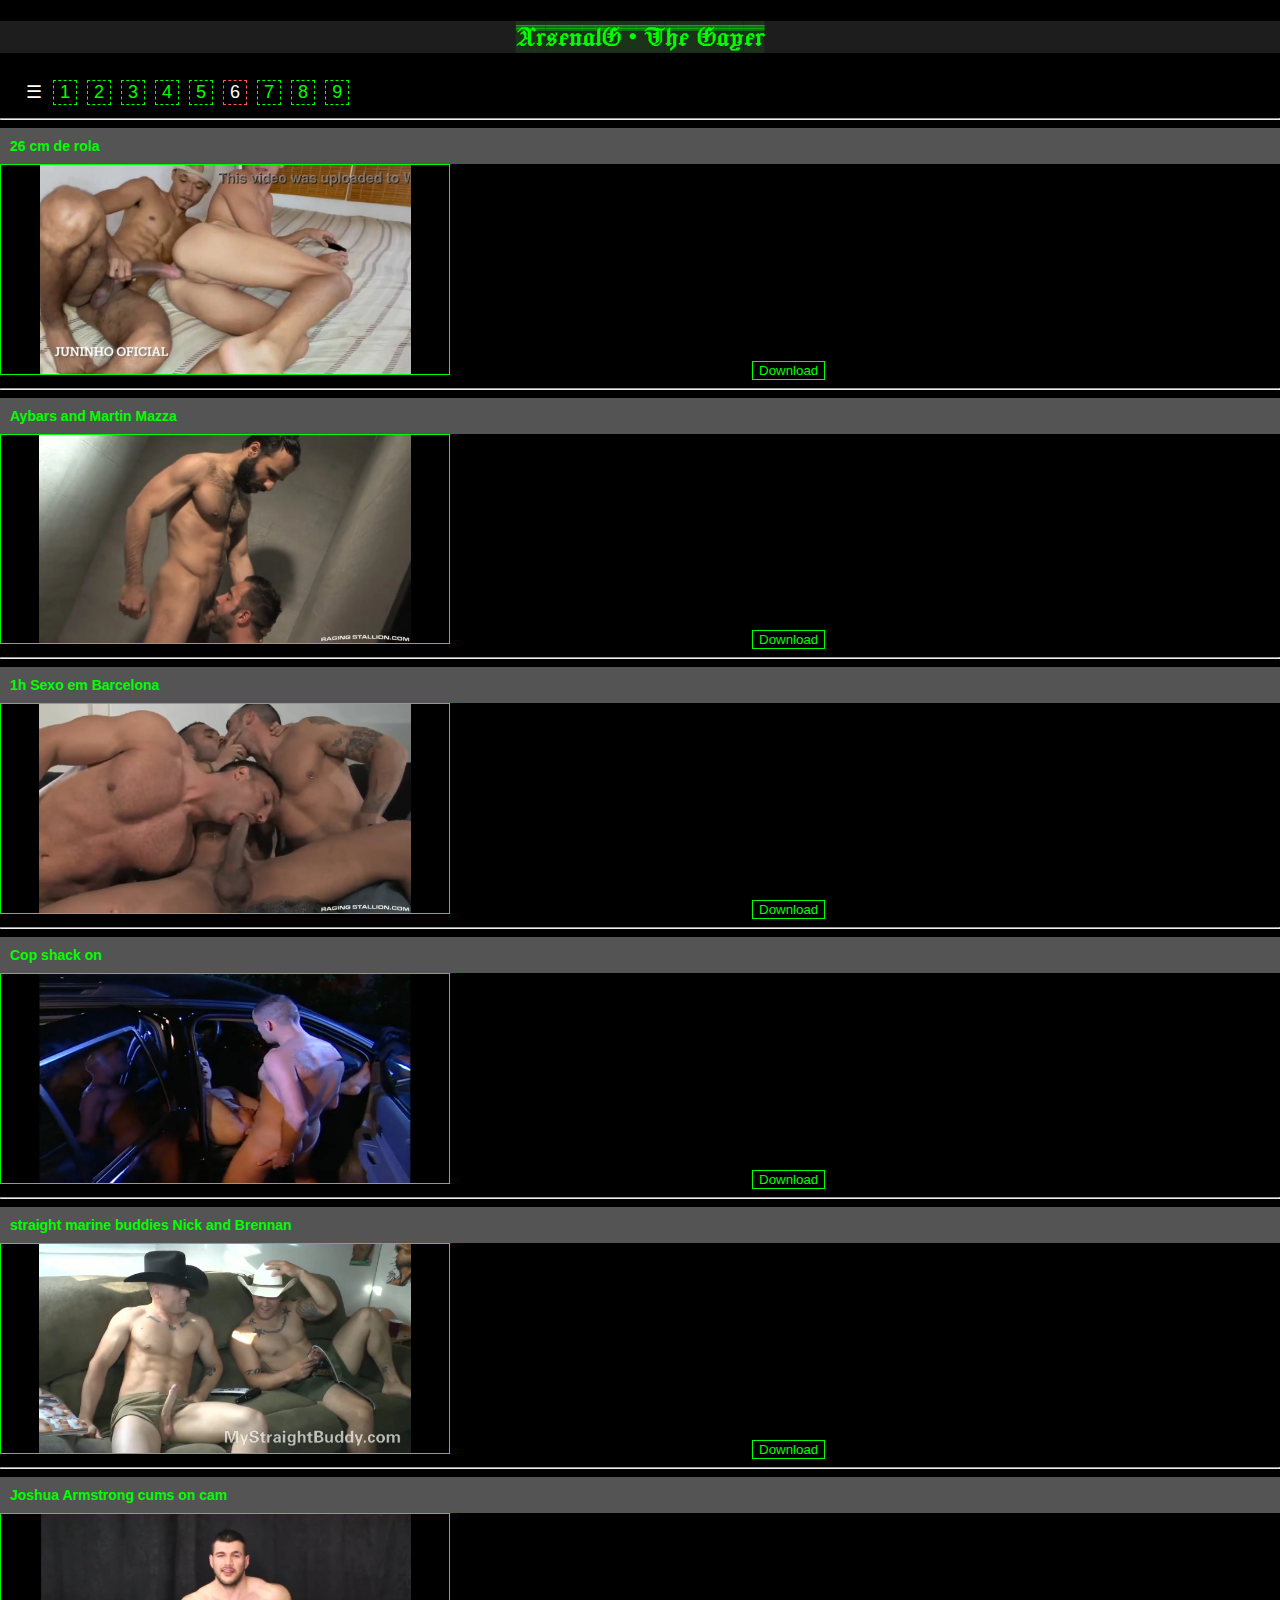
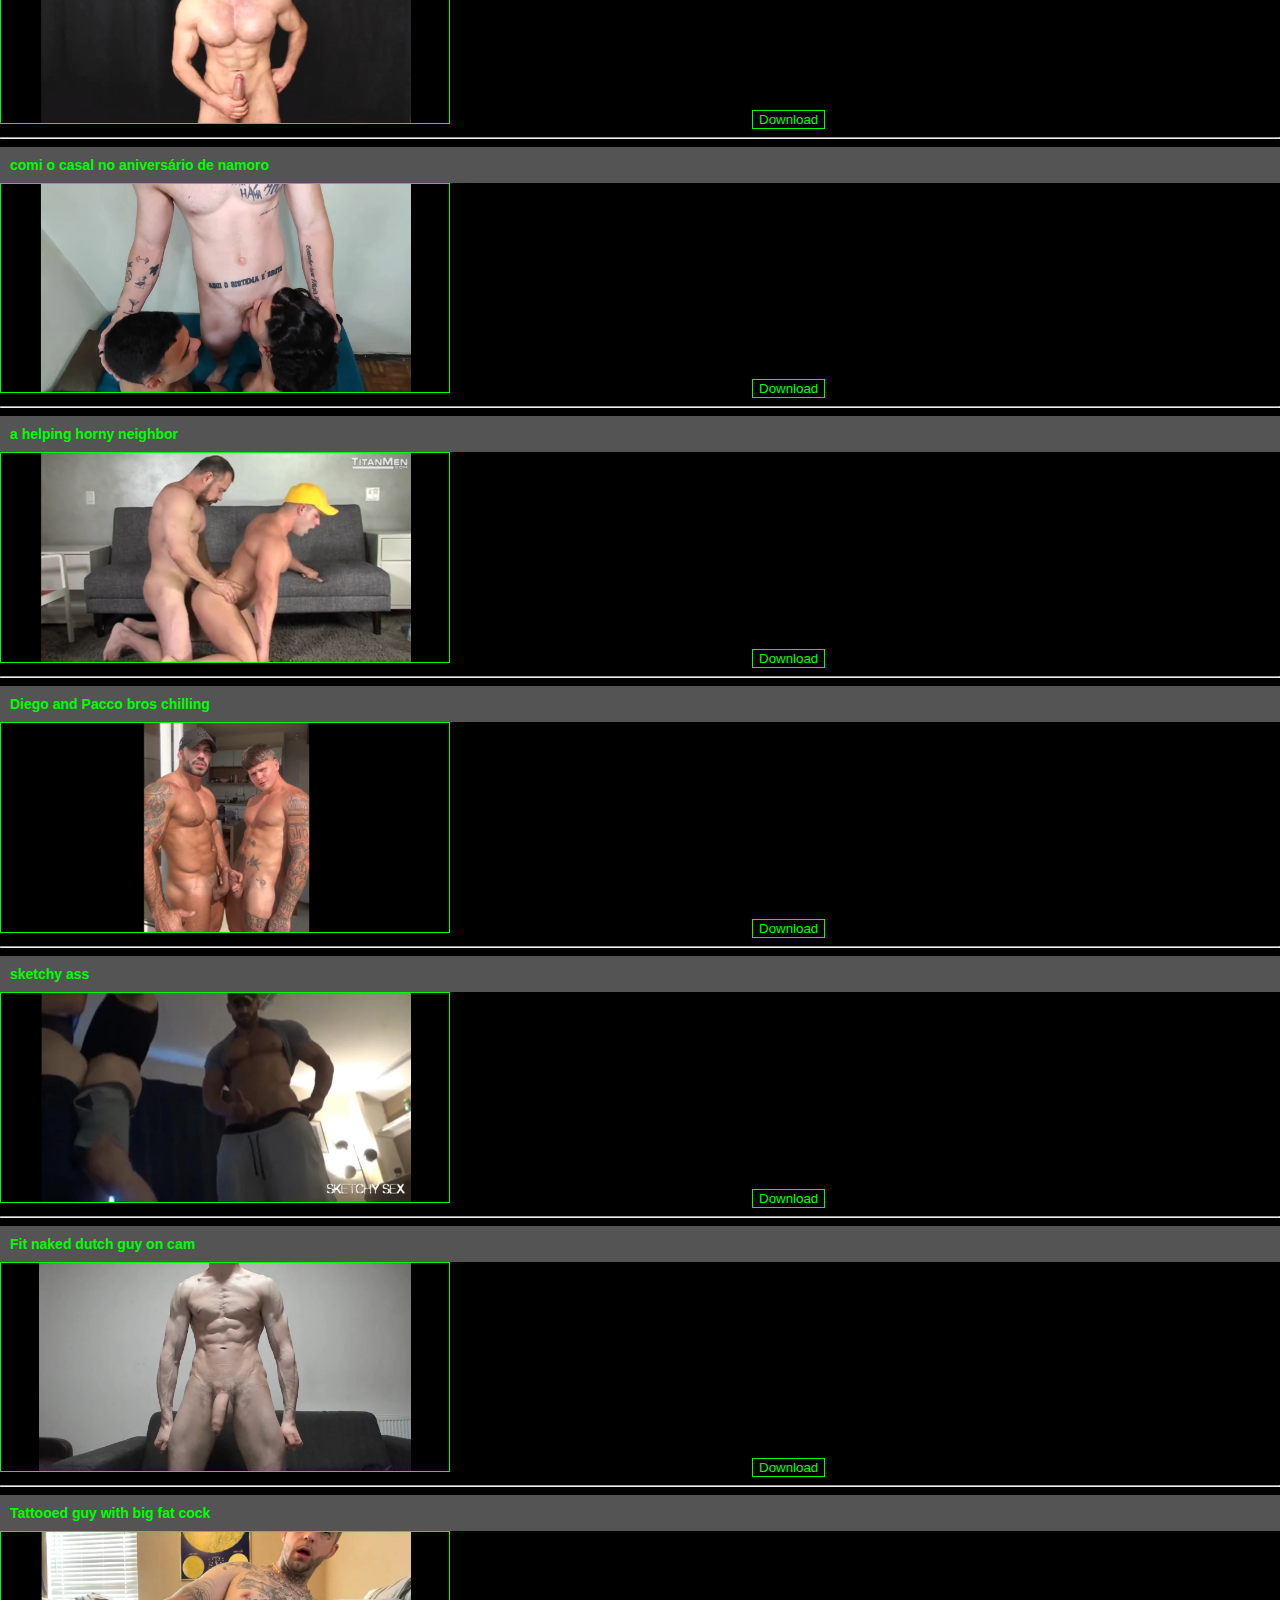
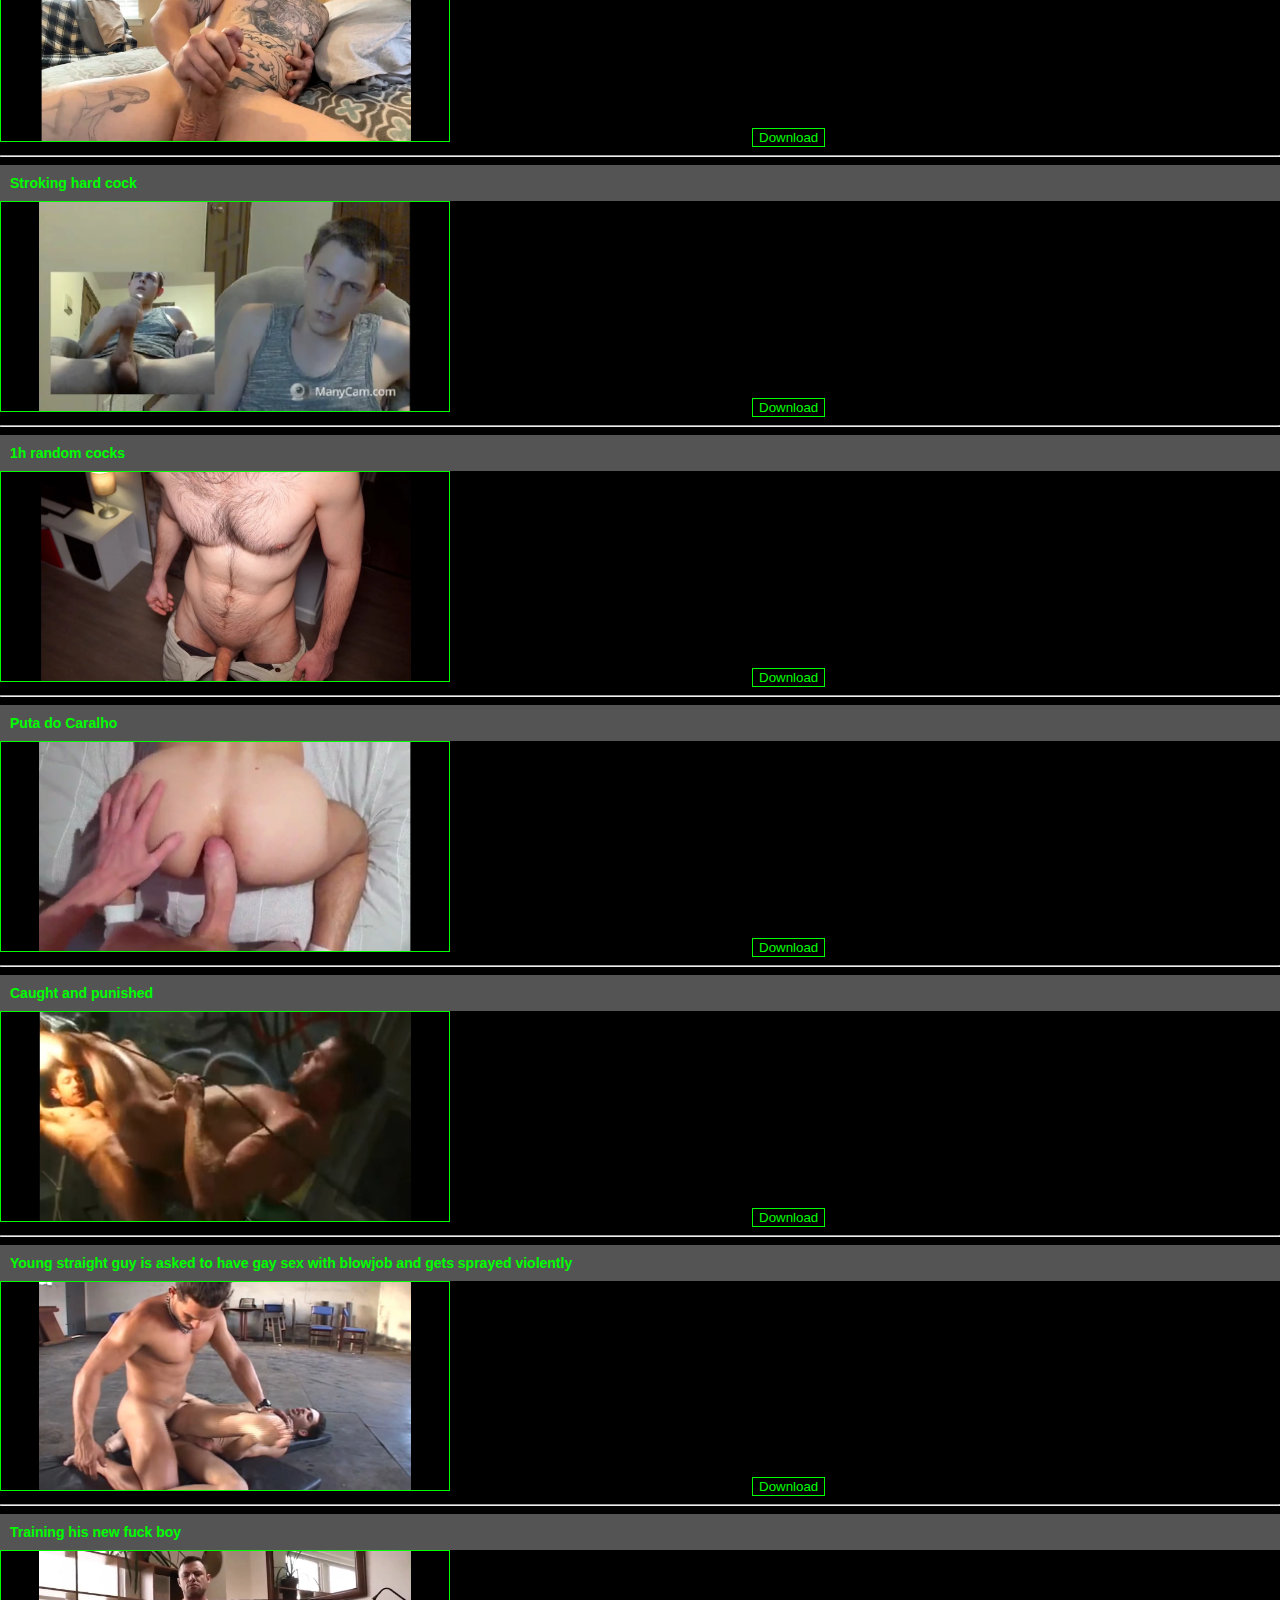
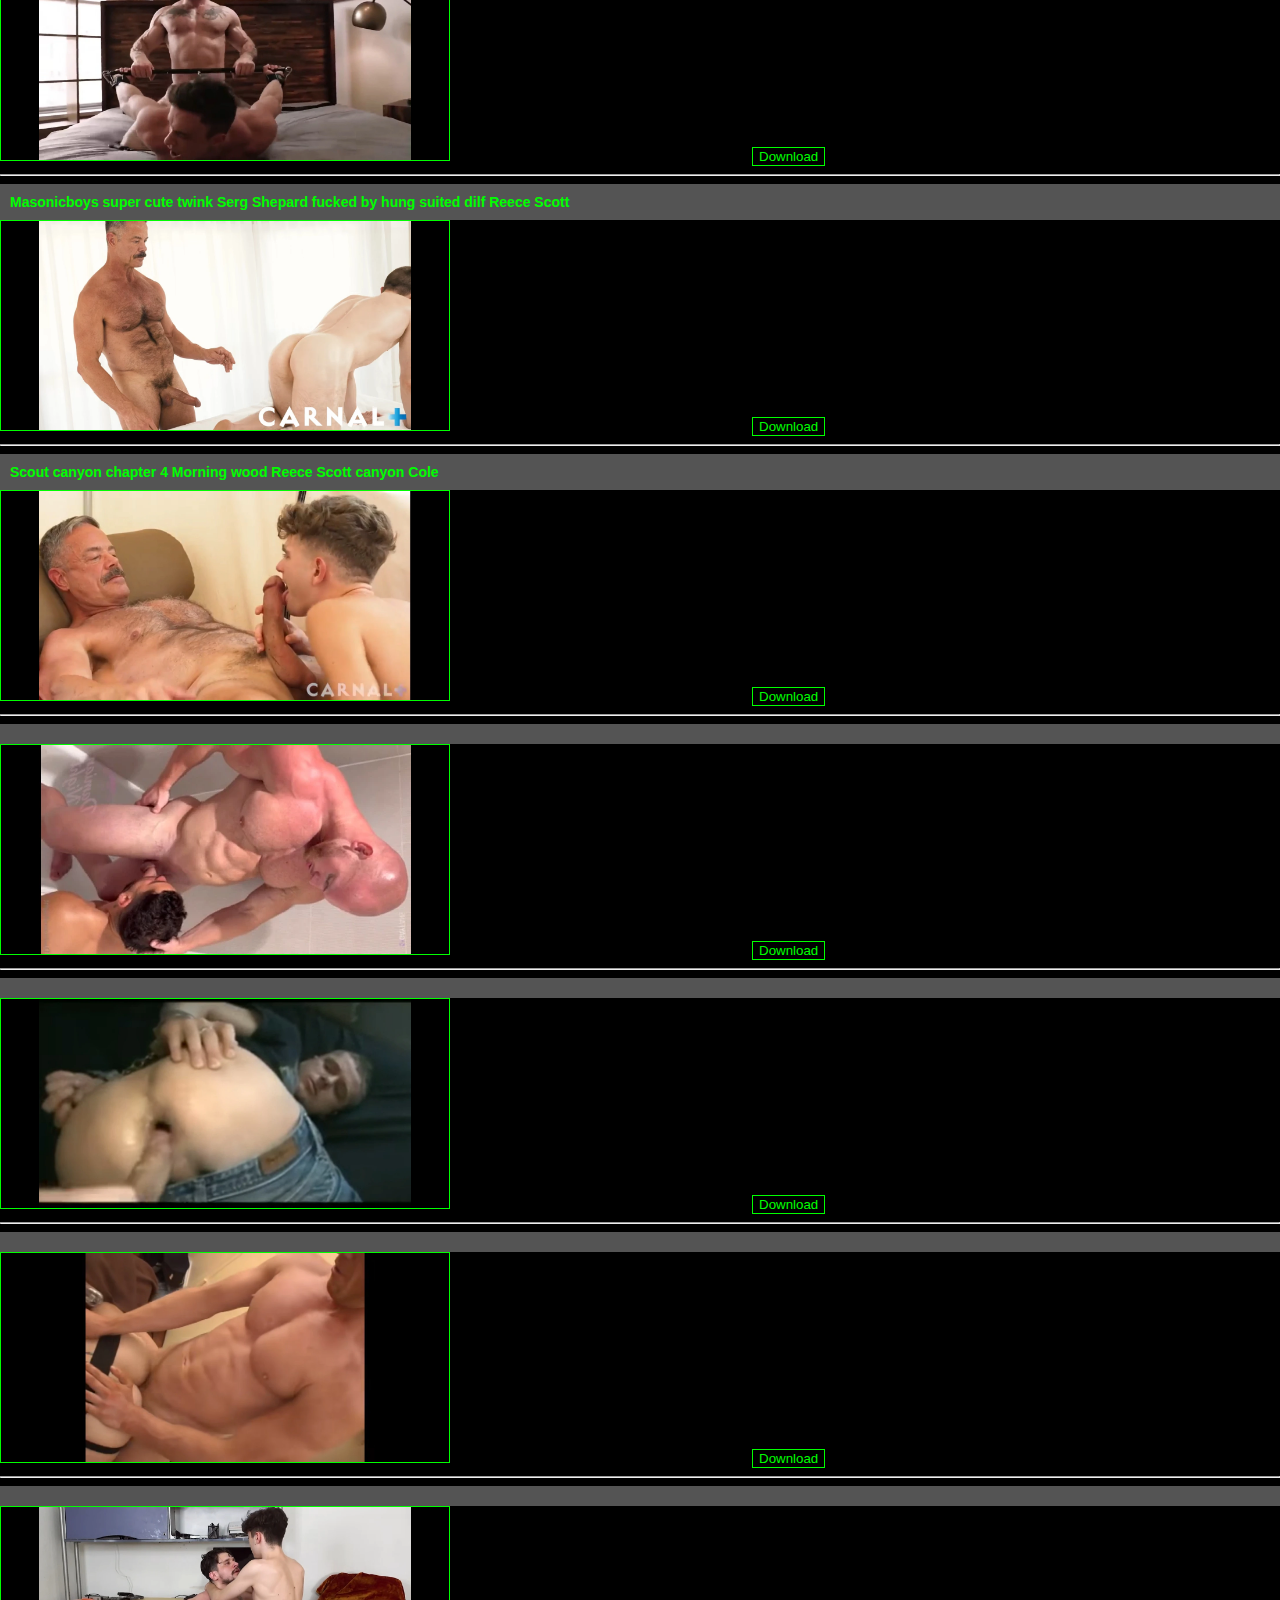
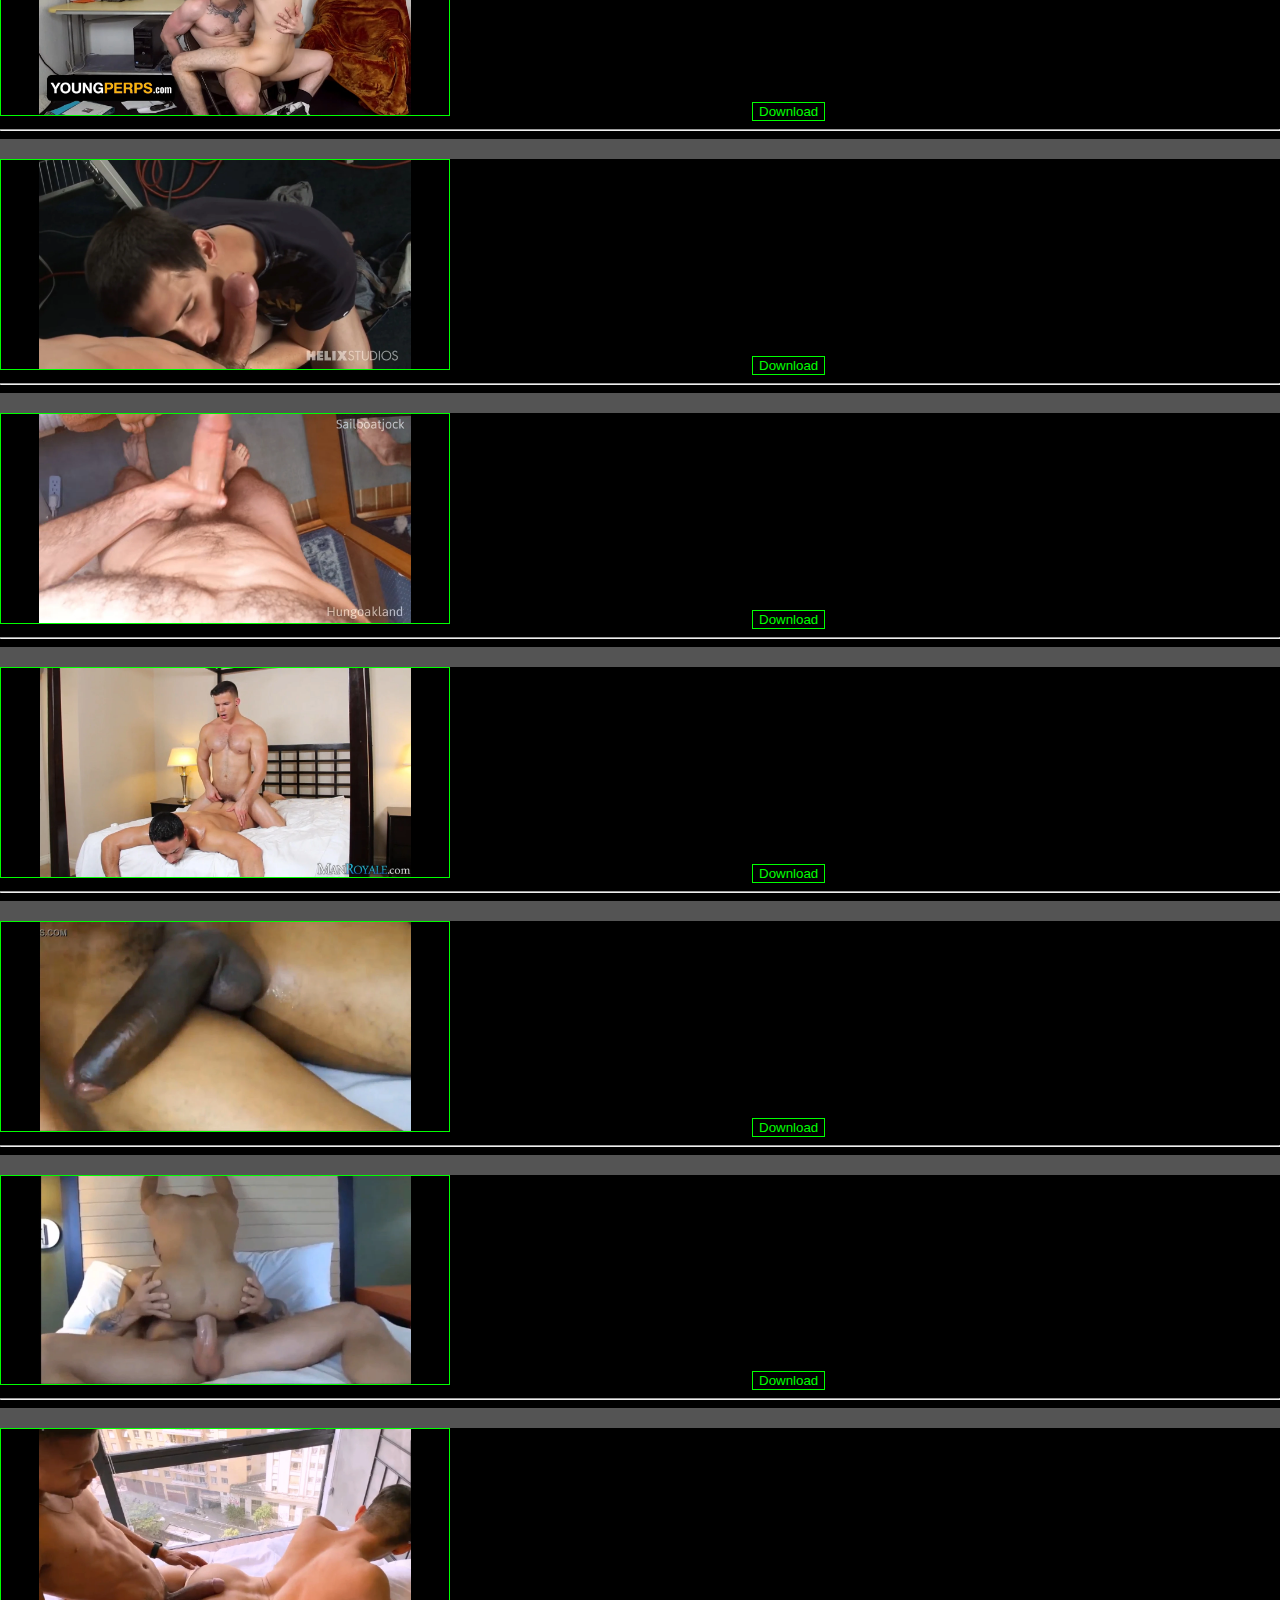
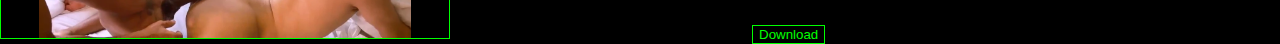
<file: script/page/5.html>
<!DOCTYPE html>
<html lang="pt-br">
<head>
  <meta charset="UTF-8">
  <meta http-equiv="X-UA-Compatible" content="IE=Edge">
  <meta name="viewport" content="width=device-width, initial-scale=1">
  <meta http-equiv="Content-Type" content="text/html;charset=windows-1251">
  <meta name="author" content="anonymous">
  <meta name="description" content="O primeiro ArsenalG para explorar os melhores vídeos pornográficos da história.">
  <meta name="keywords" content="gay, porn, penises, men, naked, man, gayer, pornography">
<meta name="rating" content="adult">
<meta name="rating" content="RTA-5042-1996-1400-1577-RTA">
  <title>ArsenalG</title>
  <link rel="stylesheet" href="../../script/css/style.css">
</head>

<body>
<header class="header_class">
  <h1>ArsenalG • The Gayer</h1>
</header>
<style>
nav{
  display:flex;
}
nav button.a{
  color:#00ff00;
  background:none;
  border:1px dashed #00ff00;
  font-size: 18px;
  margin:20px 20px 20px 250px;
}
nav button.b{
  background:none;
  border:none;
  font-size: 18px;
  color:white;
  margin-left: 20px;
}

.h{
  top:10%;right:50%;left:0;bottom:50%;
  position:fixed;
  display:none;
  background: #2F2F2F;
}
nav div.h button{
  color:#fff;
}
nav div.h ul li a{
  color:#519647;
  text-decoration: none;
}
nav div.h fieldset legend{
  color:#fff;
}
nav div.flex{
display:flex;
margin:0;
width:50px;
}
nav div.flex button{
margin:5px;
}
nav button.ab {
  color: #fff;
  border: 1px dashed #FF5555;
}
</style>
<nav>
  <button class="b" onclick="w()">☰</button>
  <div class="flex">
<button class="a" onclick="location.href='../../index.html'">1</button>
<button class="a" onclick="location.href='../../script/page/1.html'">2</button>
<button class="a" onclick="location.href='../../script/page/2.html'">3</button>
<button class="a" onclick="location.href='../../script/page/3.html'">4</button>
<button class="a" onclick="location.href='../../script/page/4.html'">5</button>
<button class="a ab" onclick="location.href='../../script/page/5.html'">6</button>
<button class="a" onclick="location.href='../../script/page/6.html'">7</button>
<button class="a" onclick="location.href='../../script/page/7.html'">8</button>
<button class="a" onclick="location.href='../../script/page/8.html'">9</button>
  </div>
</nav>
<div class="h" id="h">
  <button class="b" onclick="w()">X</button>
  <fieldset>
    <legend>Categorias</legend>
    <ul type="none">
      <li><a href="../../script/page/2.html">Hétero</a></li>
      <li><a href="../../index.html">Gay</a></li>
      <li><a href="">Lésbica</a></li>
    </ul>
  </fieldset>
</div>
<main>
<section>
  
</section>
<section class="section__one">
  <!-- Os vídeos serão adicionados aqui pelo JavaScript -->
</section>
</main>
<script>
  var x = document.getElementById('h');
  var y = false;
  
  function w() {
    y = !y;
    x.style.display = y ?
      'none' : 'block';
  }
</script>
  <script src="../../script/js/6.js"></script>
</body>
</html>
</file>
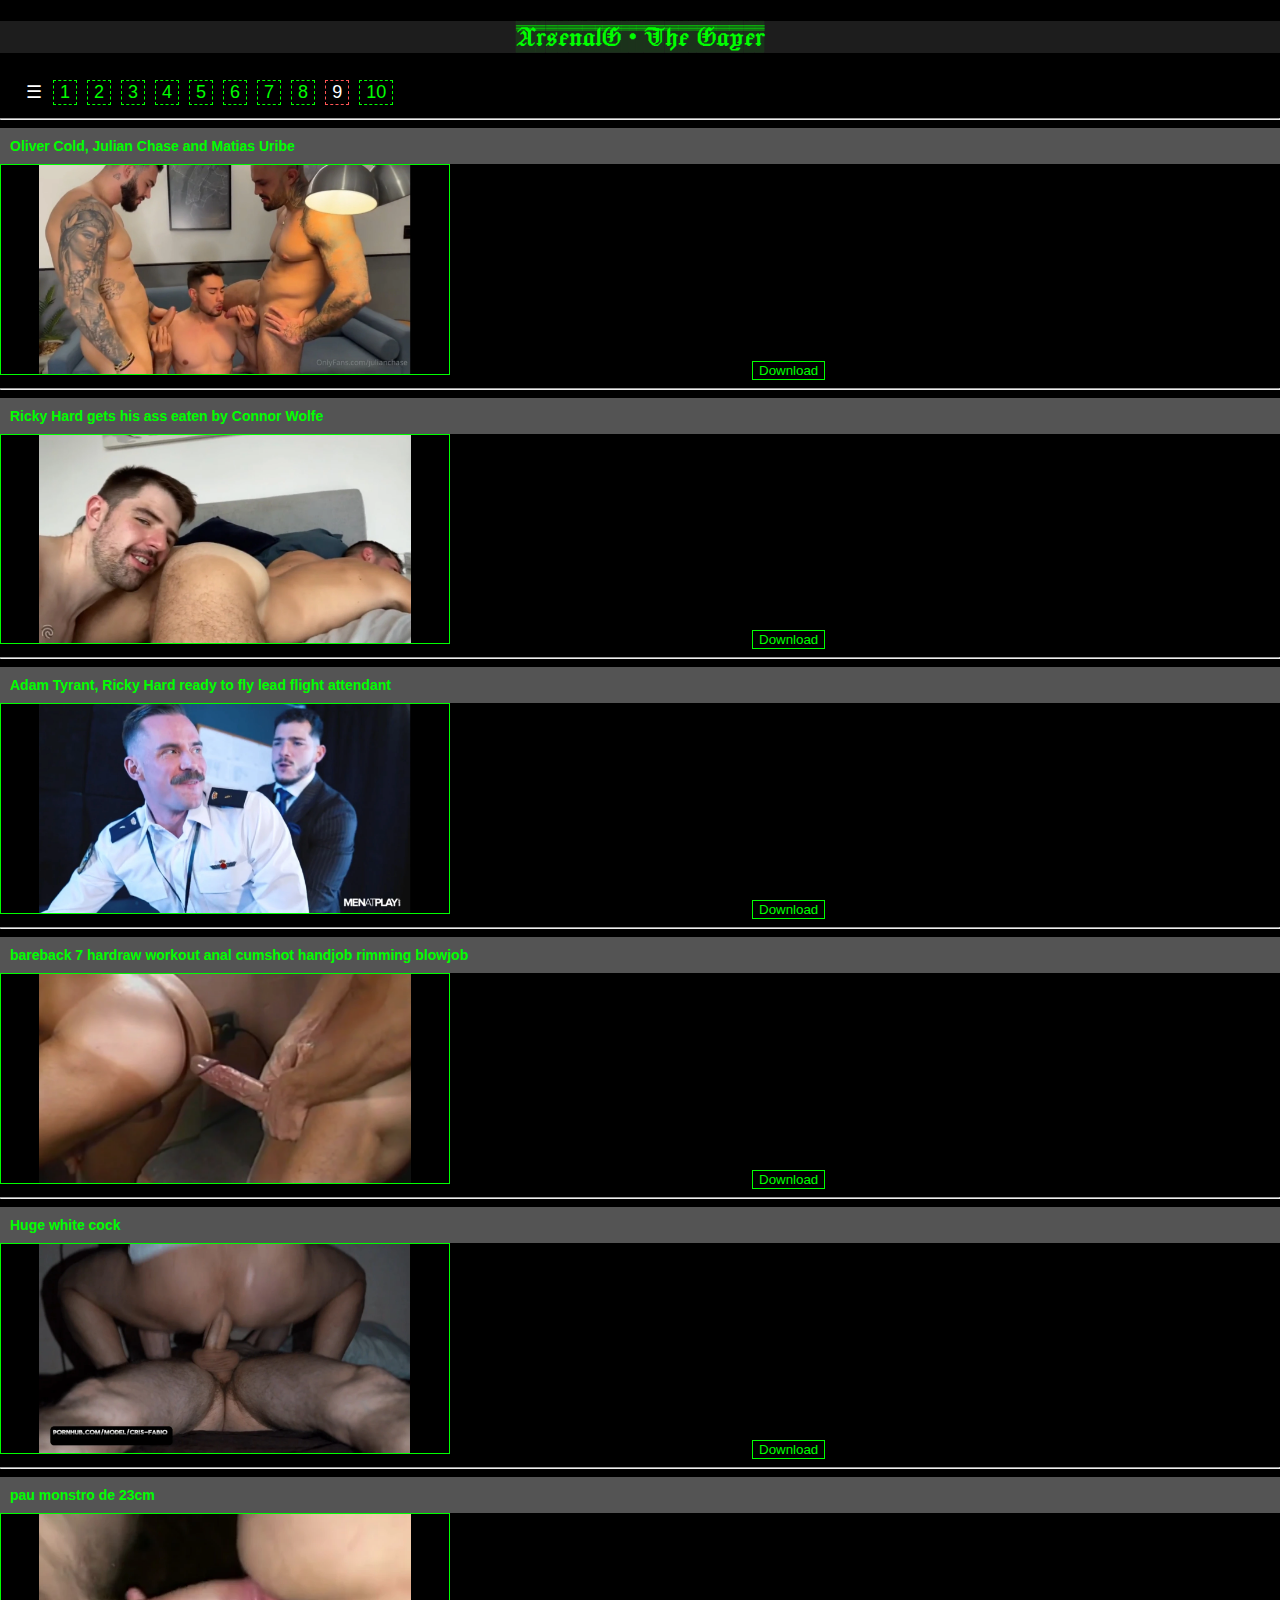
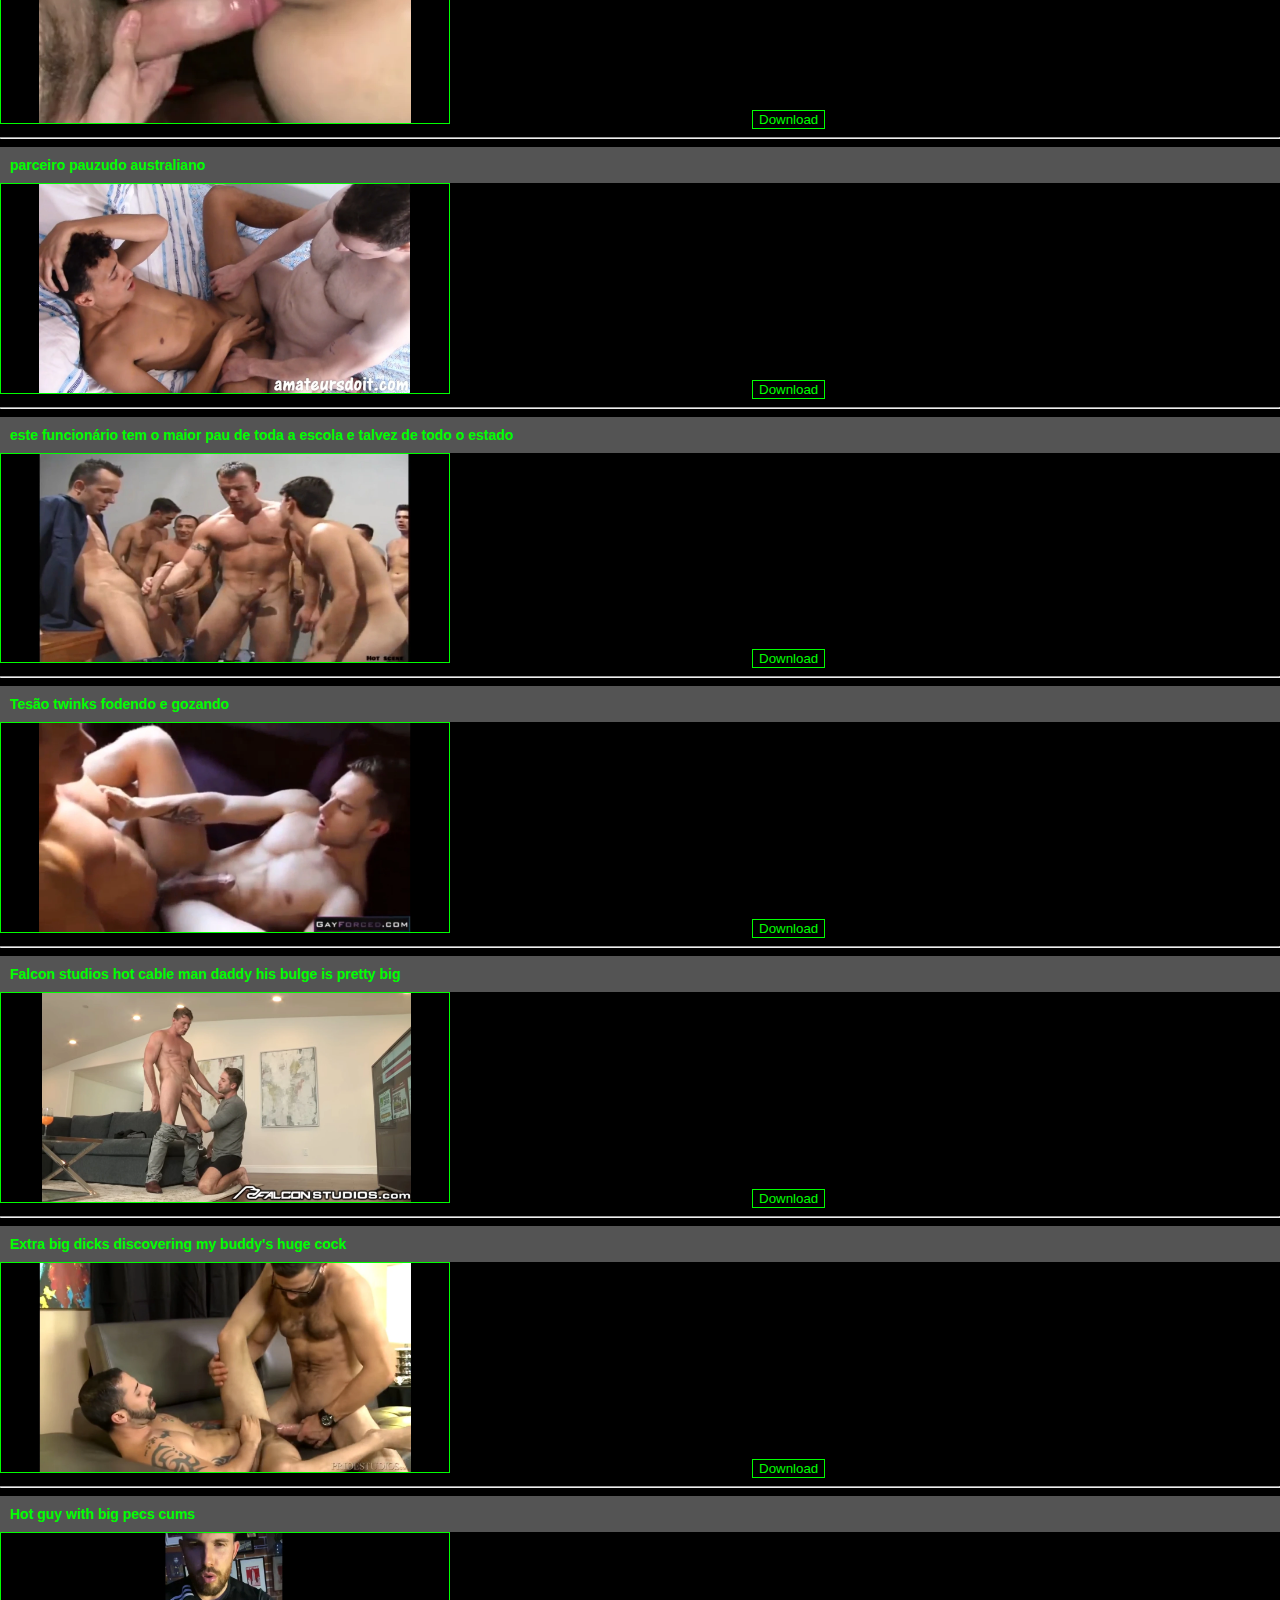
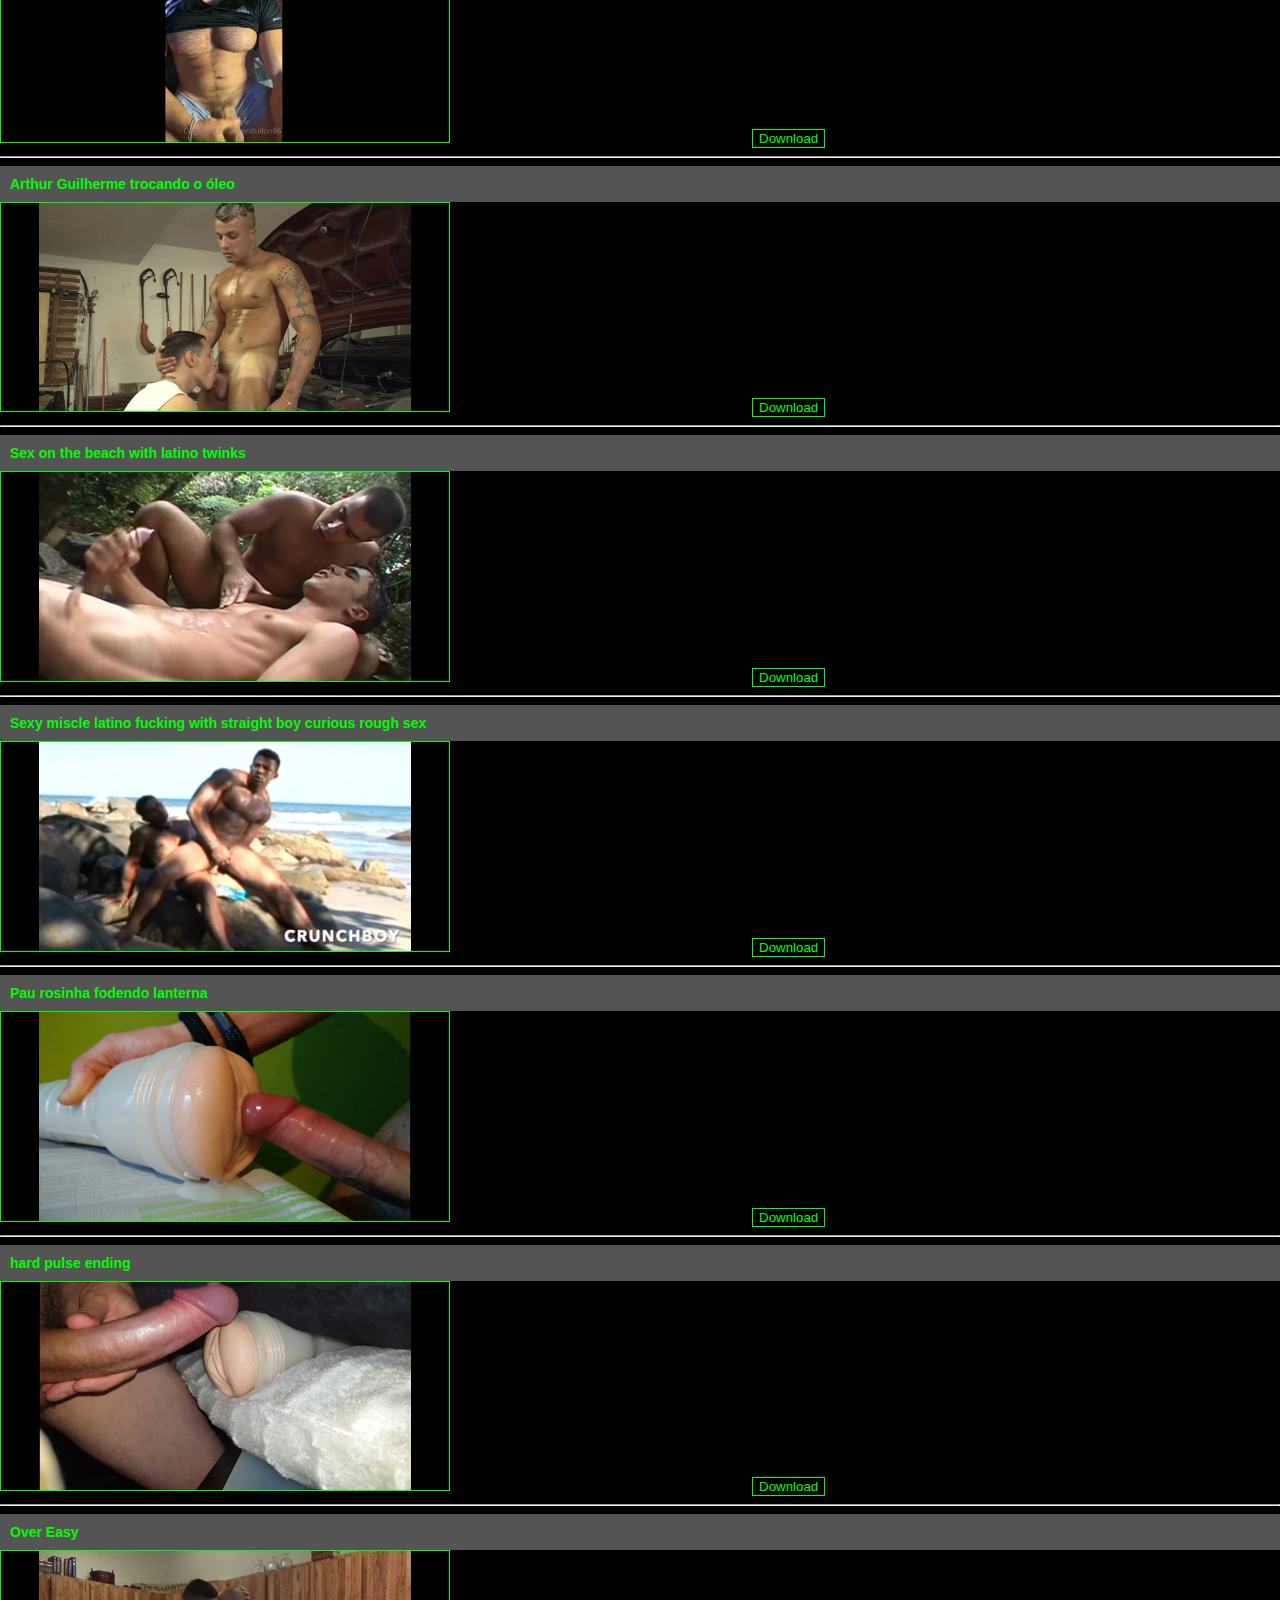
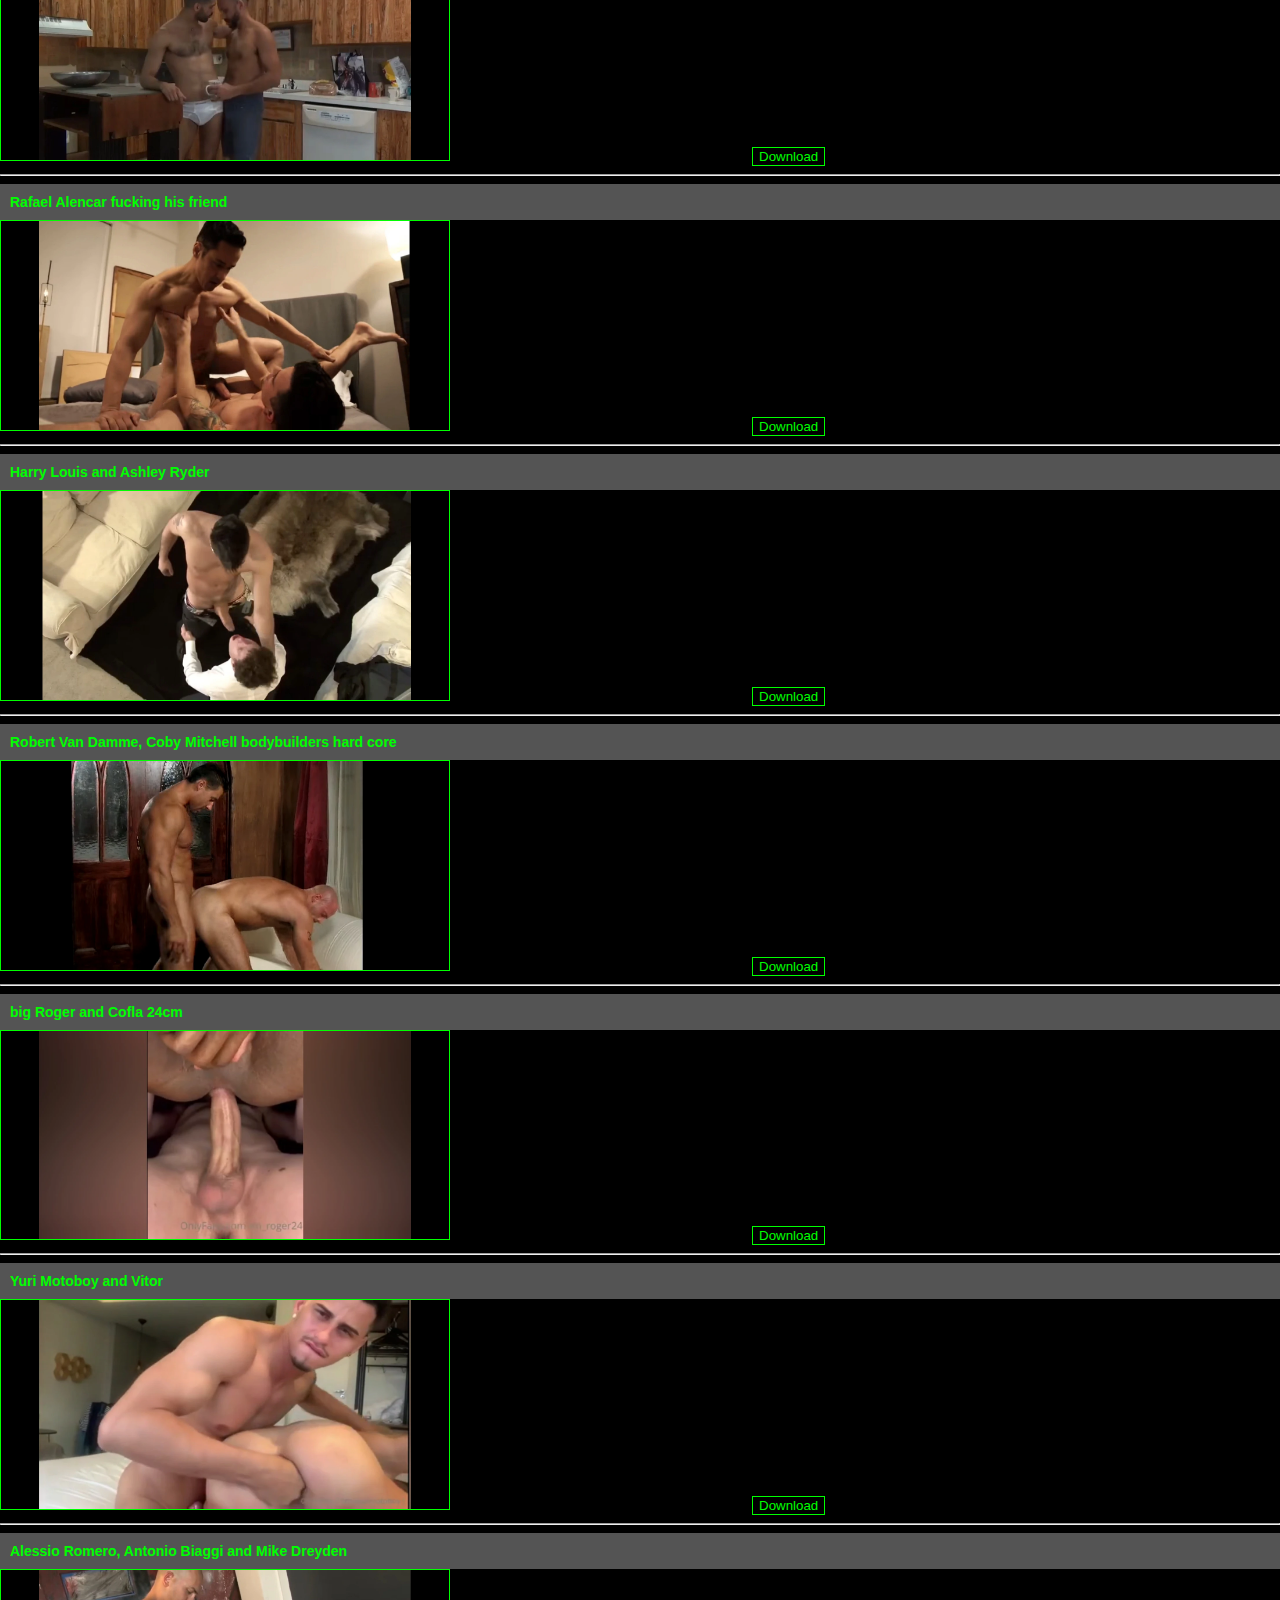
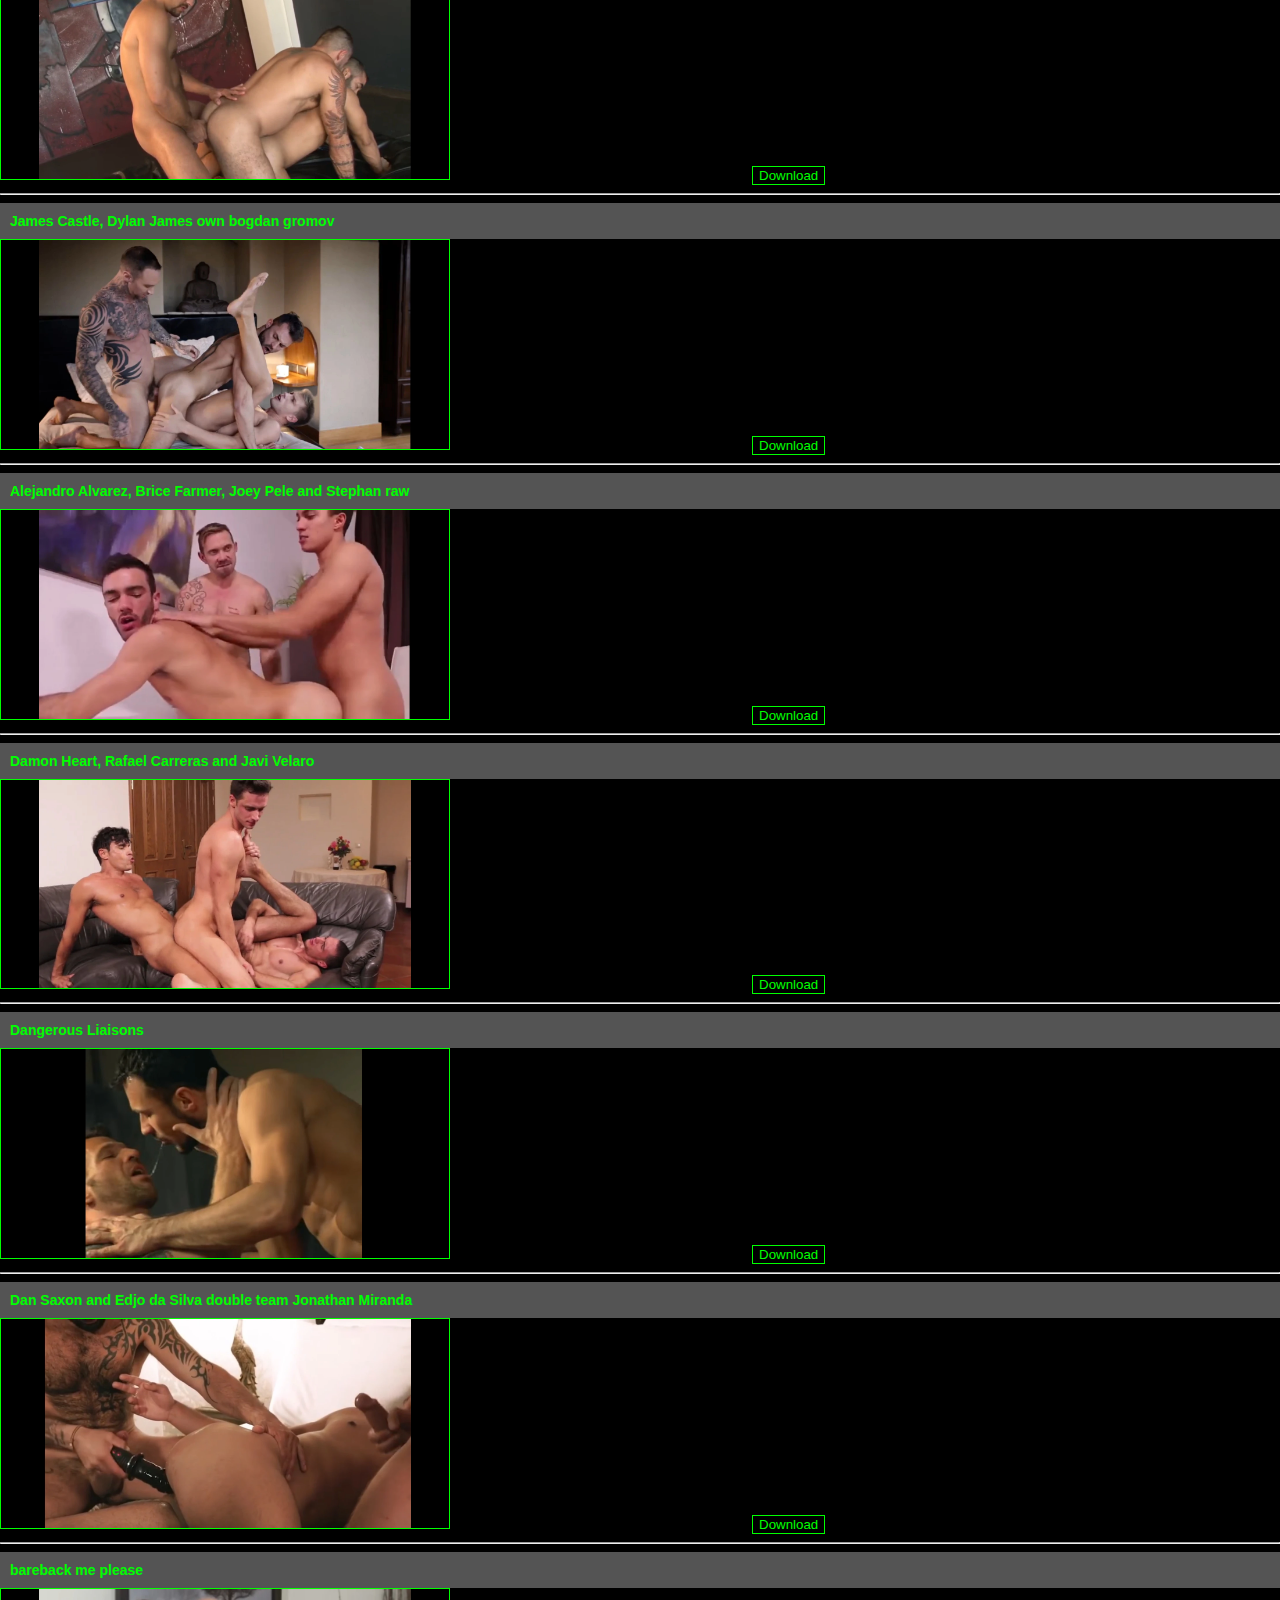
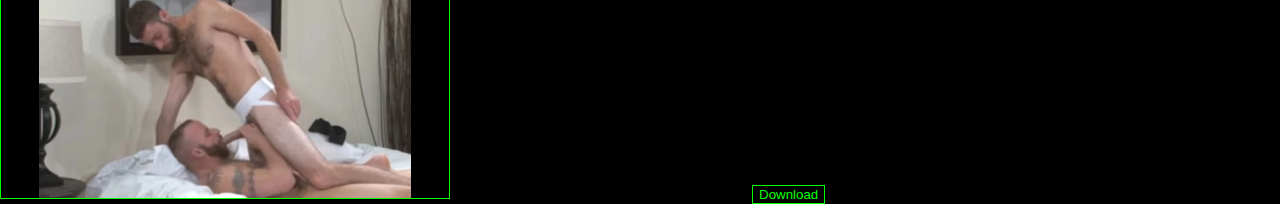
<file: script/page/8.html>
<!DOCTYPE html>
<html lang="pt-br">
<head>
  <meta charset="UTF-8">
  <meta http-equiv="X-UA-Compatible" content="IE=Edge">
  <meta name="viewport" content="width=device-width, initial-scale=1">
  <meta http-equiv="Content-Type" content="text/html;charset=windows-1251">
  <meta name="author" content="anonymous">
  <meta name="description" content="O primeiro ArsenalG para explorar os melhores vídeos pornográficos da história.">
  <meta name="keywords" content="gay, porn, penises, men, naked, man, gayer, pornography">
<meta name="rating" content="adult">
<meta name="rating" content="RTA-5042-1996-1400-1577-RTA">
  <title>ArsenalG</title>
  <link rel="stylesheet" href="../../script/css/style.css">
</head>

<body>
<header class="header_class">
  <h1>ArsenalG • The Gayer</h1>
</header>
<style>
nav{
  display:flex;
}
nav button.a{
  color:#00ff00;
  background:none;
  border:1px dashed #00ff00;
  font-size: 18px;
  margin:20px 20px 20px 250px;
}
nav button.b{
  background:none;
  border:none;
  font-size: 18px;
  color:white;
  margin-left: 20px;
}

.h{
  top:10%;right:50%;left:0;bottom:50%;
  position:fixed;
  display:none;
  background: #2F2F2F;
}
nav div.h button{
  color:#fff;
}
nav div.h ul li a{
  color:#519647;
  text-decoration: none;
}
nav div.h fieldset legend{
  color:#fff;
}
nav div.flex{
display:flex;
margin:0;
width:50px;
}
nav div.flex button{
margin:5px;
}
nav button.ab {
  color: #fff;
  border: 1px dashed #FF5555;
}
</style>
<nav>
  <button class="b" onclick="w()">☰</button>
  <div class="flex">
<button class="a" onclick="location.href='../../index.html'">1</button>
<button class="a" onclick="location.href='../../script/page/1.html'">2</button>
<button class="a" onclick="location.href='../../script/page/2.html'">3</button>
<button class="a" onclick="location.href='../../script/page/3.html'">4</button>
<button class="a" onclick="location.href='../../script/page/4.html'">5</button>
<button class="a" onclick="location.href='../../script/page/5.html'">6</button>
<button class="a" onclick="location.href='../../script/page/6.html'">7</button>
<button class="a" onclick="location.href='../../script/page/7.html'">8</button>
<button class="a ab" onclick="location.href='../../script/page/8.html'">9</button>
<button class="a" onclick="location.href='../../script/page/9.html'">10</button>
  </div>
</nav>
<div class="h" id="h">
  <button class="b" onclick="w()">X</button>
  <fieldset>
    <legend>Categorias</legend>
    <ul type="none">
      <li><a href="../../script/page/2.html">Hétero</a></li>
      <li><a href="../../index.html">Gay</a></li>
      <li><a href="">Lésbica</a></li>
    </ul>
  </fieldset>
</div>
<main>
<section>
  
</section>
<section class="section__one">
  <!-- Os vídeos serão adicionados aqui pelo JavaScript -->
</section>
</main>
<script>
  var x = document.getElementById('h');
  var y = false;
  
  function w() {
    y = !y;
    x.style.display = y ?
      'none' : 'block';
  }
</script>
  <script src="../../script/js/9.js"></script>
</body>
</html>
</file>
<file: style.css>
@import url('https://fonts.googleapis.com/css2?family=Jacquard+24+Charted&family=Mirza:wght@400;500;600;700&display=swap');

* {
  box-sizing: border-box;
}

body {
  overflow: scroll;
  margin: 0 auto auto;
  background-color: rgba(0, 0, 0, 1);
}

h1 {
  font-family: 'Jacquard 24 Charted', sans-serif;
  font-weight: 400;
  text-align: center;
  display: block;
  flex-wrap: wrap;
  font-style: normal;
  color: #00ff00;
}

h2 {
  color: rgba(255, 255, 255, 1);
  text-align: left;
  margin: 0;
  padding:10px;
  font-weight: 400;
  font-weight: normal;
  color: #00ff00;
  font-family: 'Jacquard 24 Charted', sans-serif;
  
  font-size: 21px;
  background:#545454;
}

iframe {
  border-right: 1px solid #00ff00;
  border-left: 1px solid #00ff00;
}

img {
  border: 1px solid #00ff00;
  padding-right: 3%;
  padding-left: 3%;
  width: 100%;
}

.header_class {
  background: rgba(40, 40, 40, 0.73);
  margin: 0;
  display: block;
}
</file>
<file: script/css/style.css>
@import url('https://fonts.googleapis.com/css2?family=Jacquard+24+Charted&family=Mirza:wght@400;500;600;700&display=swap');

* {
  box-sizing: border-box;
}

body {
  margin: 0;
  background-color: rgba(0, 0, 0, 1);
}

h1 {
  font-family: 'Jacquard 24 Charted', sans-serif;
  font-weight: 400;
  text-align: center;
  display: block;
  flex-wrap: wrap;
  font-style: normal;
  color: #00ff00;
}

h2 {
  color: rgba(255, 255, 255, 1);
  text-align: left;
  margin: 0;
  padding:10px;
  font-weight: 400;
  font-weight: normal;
  color: #00ff00;
  font-family: 'Jacquard 24 Charted', sans-serif;
  font-size: 21px;
  background:#545454;
}

iframe {
  border-right: 1px solid #00ff00;
  border-left: 1px solid #00ff00;
  width: fit-content;
}

img {
  border: 1px solid #00ff00;
  padding-right: 3%;
  padding-left: 3%;
  width: 450px;
  height: fit-content;
}

.header_class {
  background: rgba(40, 40, 40, 0.73);
  margin: 0;
  display: block;
}
@media (min-width:1024){
iframe{
width: 600px;
height: 600px;
margin: 0 16px 0 16px;
}
img{
width: fit-content;
height: auto;
}
}
</file>
